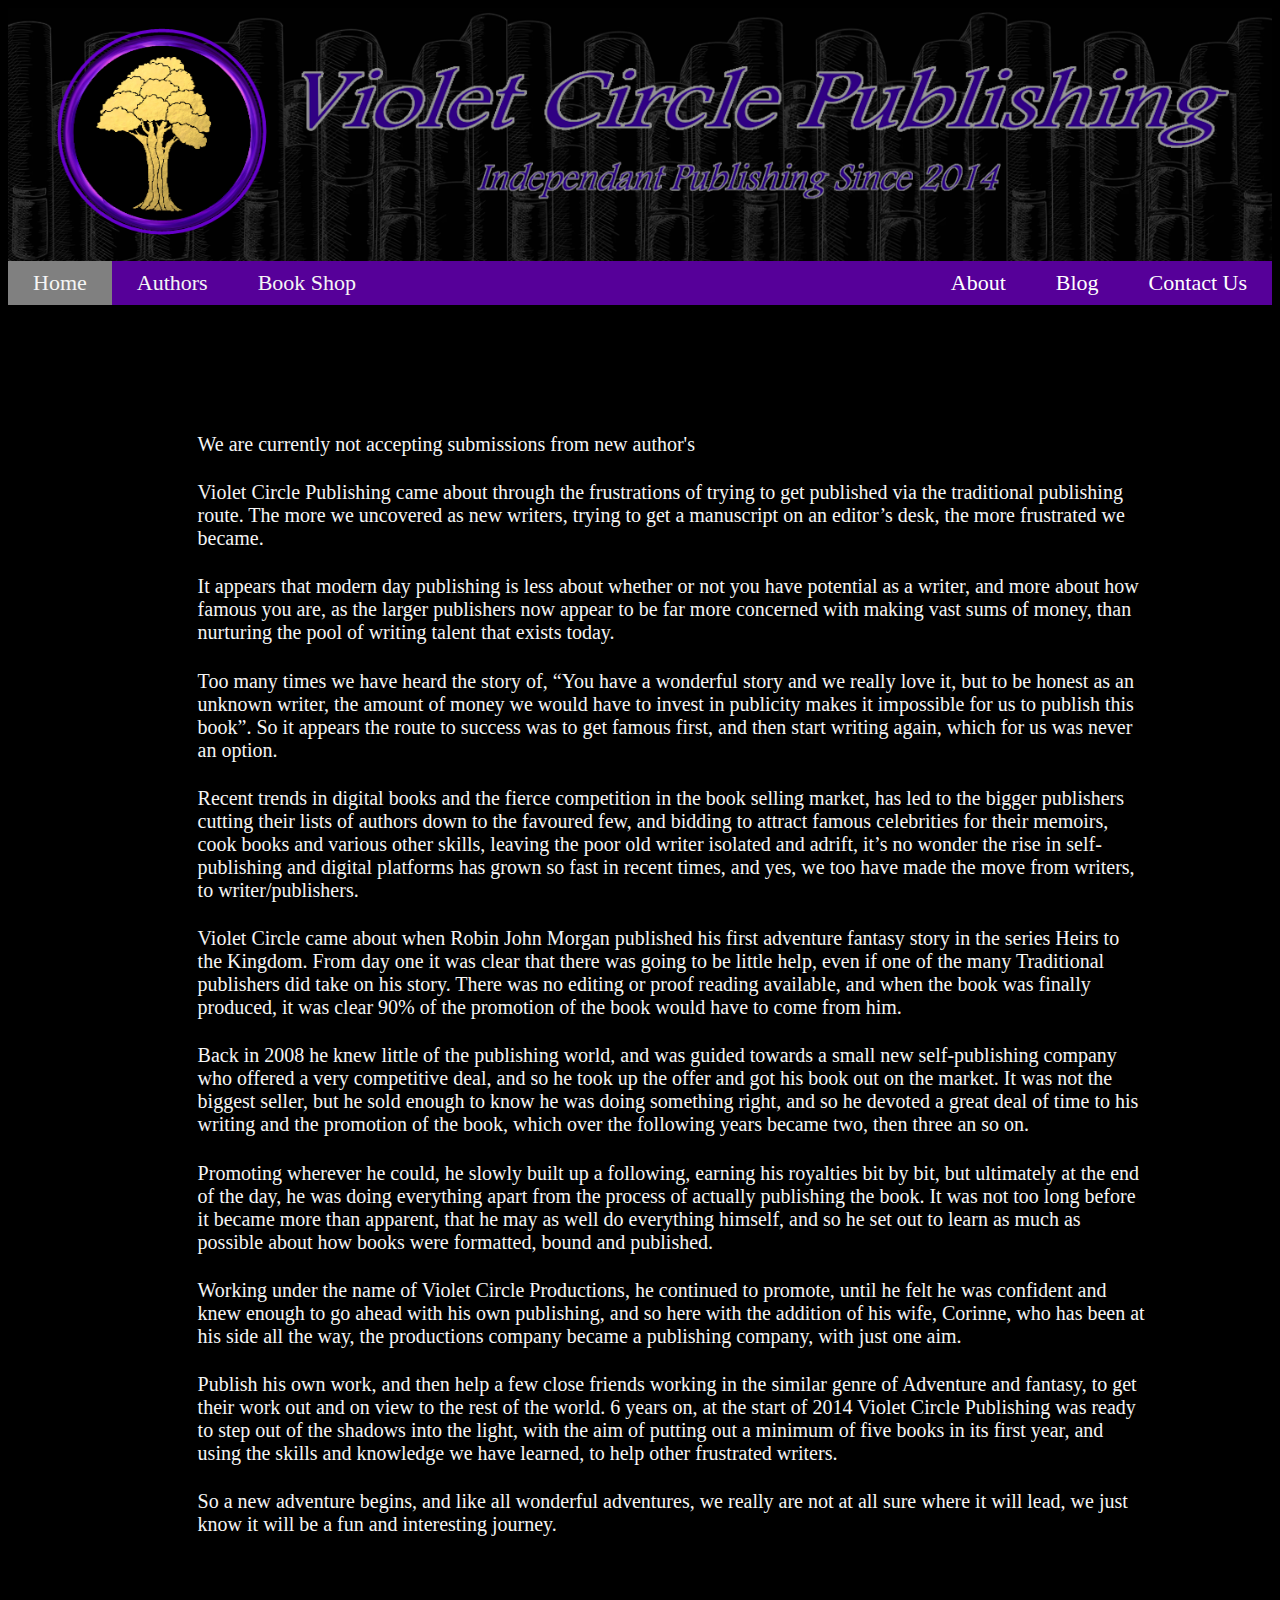
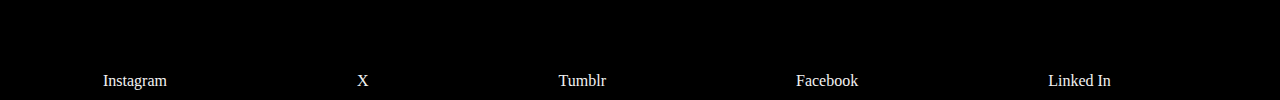
<file: about.html>
<!DOCTYPE html>
<html lang="en">
    <head>
        <div class="container">
            <img src="images/vcp-banner.png" alt="banner" style="width: 100%;">
        </div> 
            <meta charset="UTF-8">
            <meta name="viewport" content="width=device-width, initial-scale=1.0">
            <title>Violet Ciircle Publishing</title>
            <link rel="stylesheet" href="vcpstyles.css">
            <link rel="icon" type="image/x-icon" href="images/favi.png">
      </style>
    </head>
    
    <body>
        <div class="topnav" id="myTopnav">
            <a href="index.html" class="active">Home</a>
            <div class="dropdown">
                <button class="dropbtn">Authors
                  <i class="fa fa-caret-down"></i>
                </button>
                <div class="dropdown-content">
                  <a href="rjm.html">Robin John Morgan</a>
                  <a href="tedm.html">Ted Morgan</a>
                  <a href="smith.html">Colin Smith</a>
                  <a href="beale.html">Mike Beale</a>
                </div>
            </div>
                <div class="dropdown">
                    <button class="dropbtn">Book Shop
                      <i class="fa fa-caret-down"></i>
                    </button>
                    <div class="dropdown-content">
                      <a href="books.html">All Books</a>
                      <a href="childrensbks.html">Children's Books</a>
                      <a href="lit.html">Literature & Theatre</a>
                      <a href="poetry.html">Poetry & Verse</a>
                      <a href="fantasy.html">Fantasy & Adventure</a>
                      <a href="sliceoflife.html">Slice of Life</a>
                    </div>
                </div>
                <a href="contact.html" class="split">Contact Us</a>
                <a href="https://violetcircle.wordpress.com/" target="_blank" class="split">Blog</a>
                <a href="about.html" class="split">About</a>
                </div>
        </div>
<br>
<br>
<br>
<br>
<br>
<br>
        <div>
          <p>We are currently not accepting submissions from new author's</p>
        </div>
        <div>
          <p>Violet Circle Publishing came about through the frustrations of trying to get published via the traditional publishing route. The more we uncovered as new writers, trying to get a manuscript on an editor’s desk, the more frustrated we became.</p>
        </div>
        <div>
          <p>It appears that modern day publishing is less about whether or not you have potential as a writer, and more about how famous you are, as the larger publishers now appear to be far more concerned with making vast sums of money, than nurturing the pool of writing talent that exists today.</p>
        </div>
        <div>
          <p>Too many times we have heard the story of, “You have a wonderful story and we really love it, but to be honest as an unknown writer, the amount of money we would have to invest in publicity makes it impossible for us to publish this book”. So it appears the route to success was to get famous first, and then start writing again, which for us was never an option.</p>
        </div>
        <div>
          <p>Recent trends in digital books and the fierce competition in the book selling market, has led to the bigger publishers cutting their lists of authors down to the favoured few, and bidding to attract famous celebrities for their memoirs, cook books and various other skills, leaving the poor old writer isolated and adrift, it’s no wonder the rise in self-publishing and digital platforms has grown so fast in recent times, and yes, we too have made the move from writers, to writer/publishers.</p>
        </div>
        <div>
          <p>Violet Circle came about when Robin John Morgan published his first adventure fantasy story in the series Heirs to the Kingdom. From day one it was clear that there was going to be little help, even if one of the many Traditional publishers did take on his story. There was no editing or proof reading available, and when the book was finally produced, it was clear 90% of the promotion of the book would have to come from him.</p>
        </div>
        <div>
          <p>Back in 2008 he knew little of the publishing world, and was guided towards a small new self-publishing company who offered a very competitive deal, and so he took up the offer and got his book out on the market. It was not the biggest seller, but he sold enough to know he was doing something right, and so he devoted a great deal of time to his writing and the promotion of the book, which over the following years became two, then three an so on.</p>
        </div>
        <div>
          <p>Promoting wherever he could, he slowly built up a following, earning his royalties bit by bit, but ultimately at the end of the day, he was doing everything apart from the process of actually publishing the book. It was not too long before it became more than apparent, that he may as well do everything himself, and so he set out to learn as much as possible about how books were formatted, bound and published.</p>
        </div>
        <div>
          <p>Working under the name of Violet Circle Productions, he continued to promote, until he felt he was confident and knew enough to go ahead with his own publishing, and so here with the addition of his wife, Corinne, who has been at his side all the way, the productions company became a publishing company, with just one aim.</p>
        </div>
        <div>
          <p>Publish his own work, and then help a few close friends working in the similar genre of Adventure and fantasy, to get their work out and on view to the rest of the world. 6 years on, at the start of 2014 Violet Circle Publishing was ready to step out of the shadows into the light, with the aim of putting out a minimum of five books in its first year, and using the skills and knowledge we have learned, to help other frustrated writers.</p>
        </div>
        <div>
          <p>So a new adventure begins, and like all wonderful adventures, we really are not at all sure where it will lead, we just know it will be a fun and interesting journey.</p>
        </div>

        <br>
        <br>
        <br>
        <br>
        <br>
        <br>

        <div class="navbar">
            <a href="https://www.instagram.com">Instagram</a>
            <a href="https://www.x.com">X</a>
            <a href="https://www.tumblr.com">Tumblr</a>
            <a href="https://www.facebook.com">Facebook</a>
            <a href="https://www.linkedin.com">Linked In</a>
        </div>
</body>
</html>
</file>
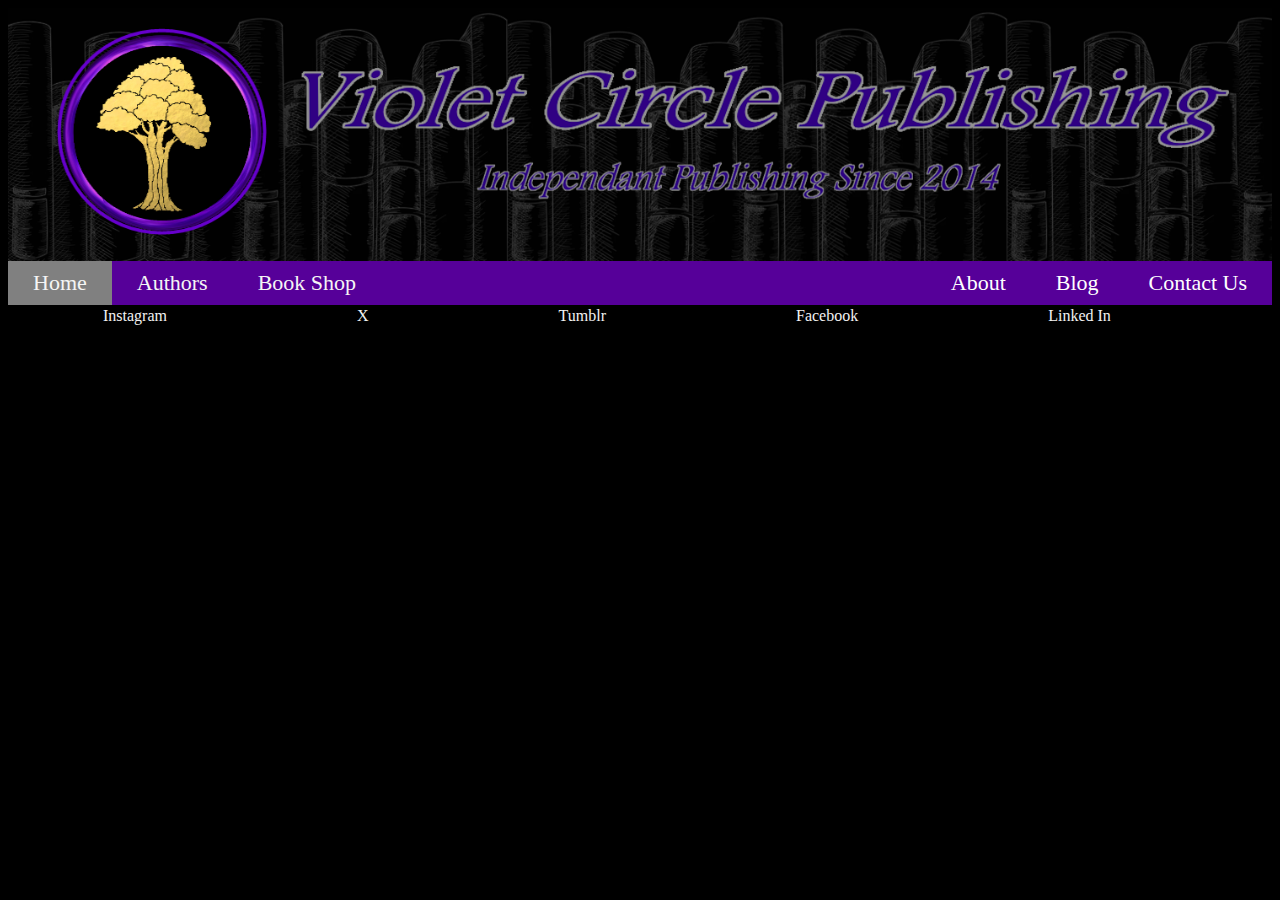
<file: authors.html>
<!DOCTYPE html>
<html lang="en">
    <head>
        <div class="container">
            <img src="images/vcp-banner.png" alt="banner" style="width: 100%;">
        </div> 
            <meta charset="UTF-8">
            <meta name="viewport" content="width=device-width, initial-scale=1.0">
            <title>Violet Circle Publishing</title>
            <link rel="stylesheet" href="vcpstyles.css">
            <link rel="icon" type="image/x-icon" href="images/favi.png">
      </style>
    </head>
    
    <body>
        <div class="topnav" id="myTopnav">
            <a href="index.html" class="active">Home</a>
            <div class="dropdown">
                <button class="dropbtn">Authors
                  <i class="fa fa-caret-down"></i>
                </button>
                <div class="dropdown-content">
                  <a href="rjm.html">Robin John Morgan</a>
                  <a href="tedm.html">Ted Morgan</a>
                  <a href="smith.html">Colin Smith</a>
                  <a href="beale.html">Mike Beale</a>
                </div>
            </div>
                <div class="dropdown">
                    <button class="dropbtn">Book Shop
                      <i class="fa fa-caret-down"></i>
                    </button>
                    <div class="dropdown-content">
                      <a href="books.html">All Books</a>
                      <a href="childrensbks.html">Children's Books</a>
                      <a href="lit.html">Literature & Theatre</a>
                      <a href="poetry.html">Poetry & Verse</a>
                      <a href="fantasy.html">Fantasy & Adventure</a>
                      <a href="sliceoflife.html">Slice of Life</a>
                    </div>
                </div>
                <a href="contact.html" class="split">Contact Us</a>
                <a href="https://violetcircle.wordpress.com/" target="_blank" class="split">Blog</a>
                <a href="about.html" class="split">About</a>
                </div>
        </div>


        



        <div class="navbar">
            <a href="https://www.instagram.com">Instagram</a>
            <a href="https://www.x.com">X</a>
            <a href="https://www.tumblr.com">Tumblr</a>
            <a href="https://www.facebook.com">Facebook</a>
            <a href="https://www.linkedin.com">Linked In</a>
        </div>
</body>
</html>
</file>
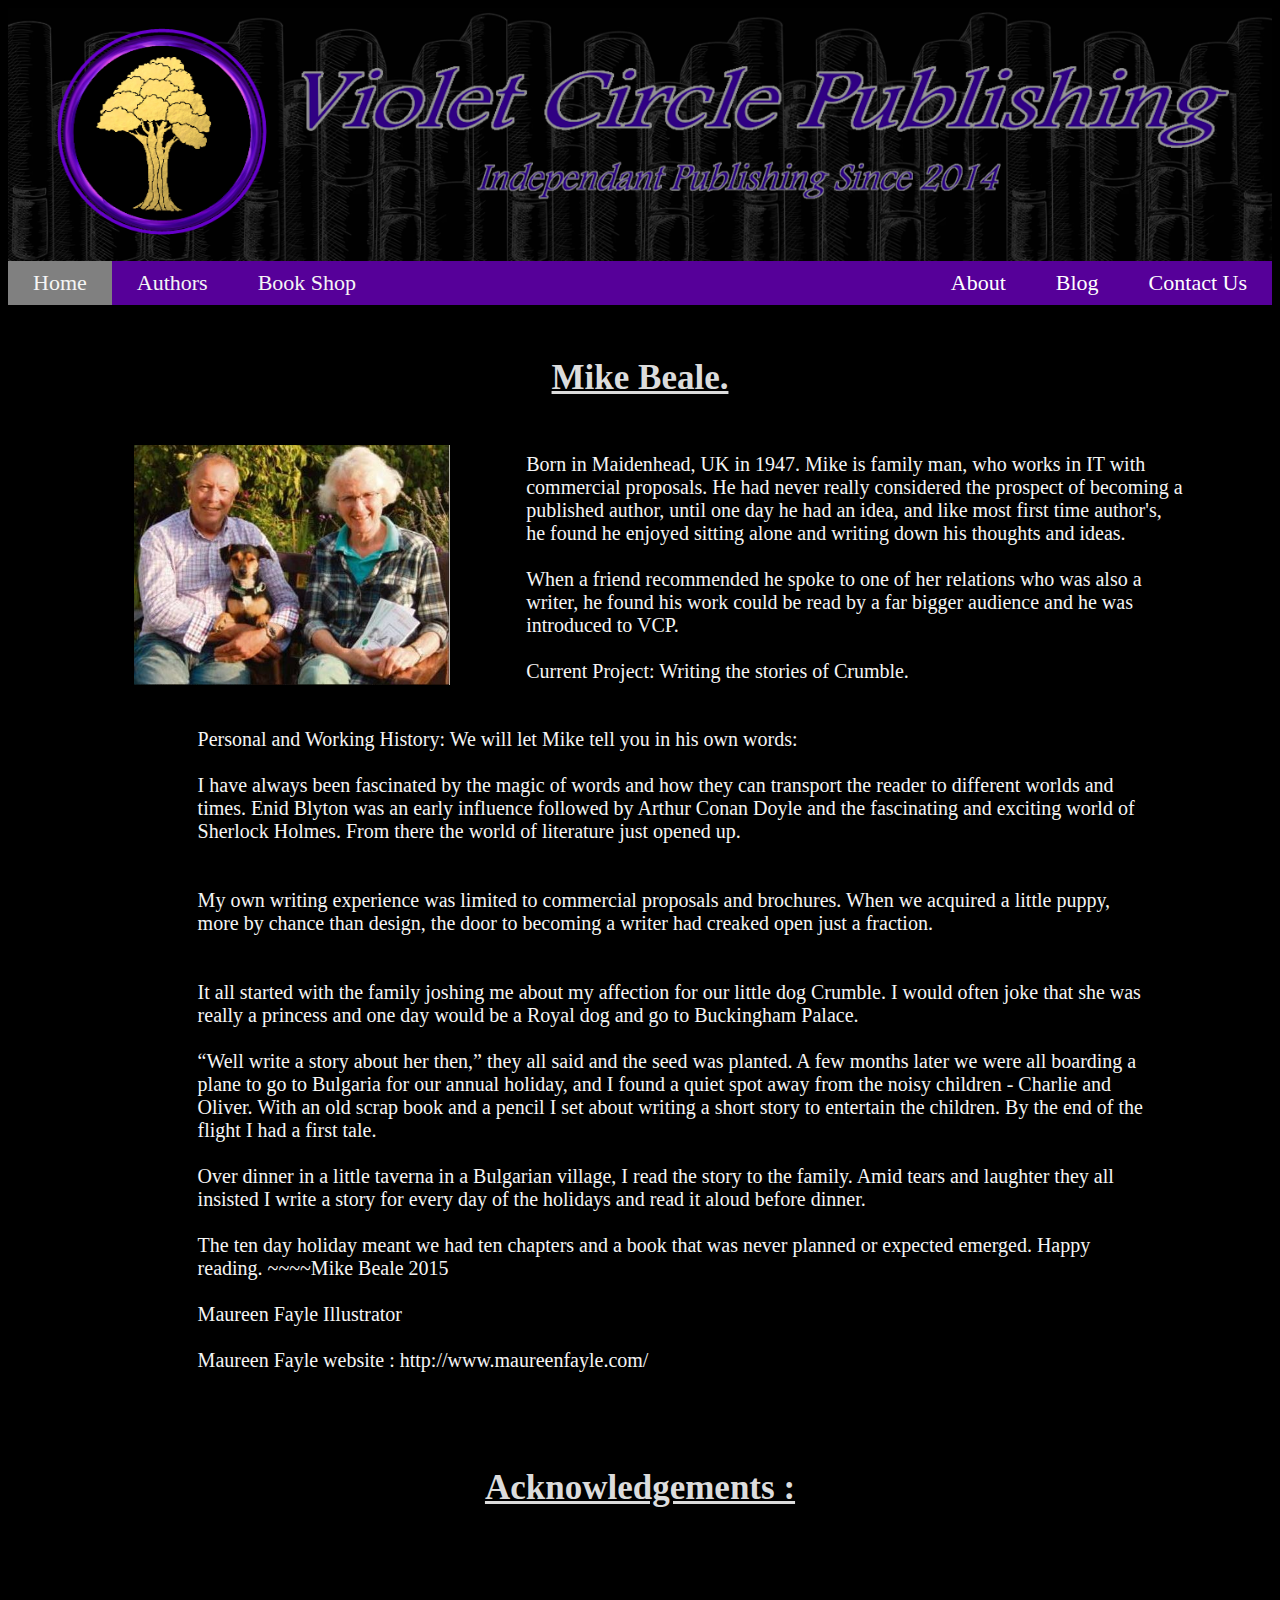
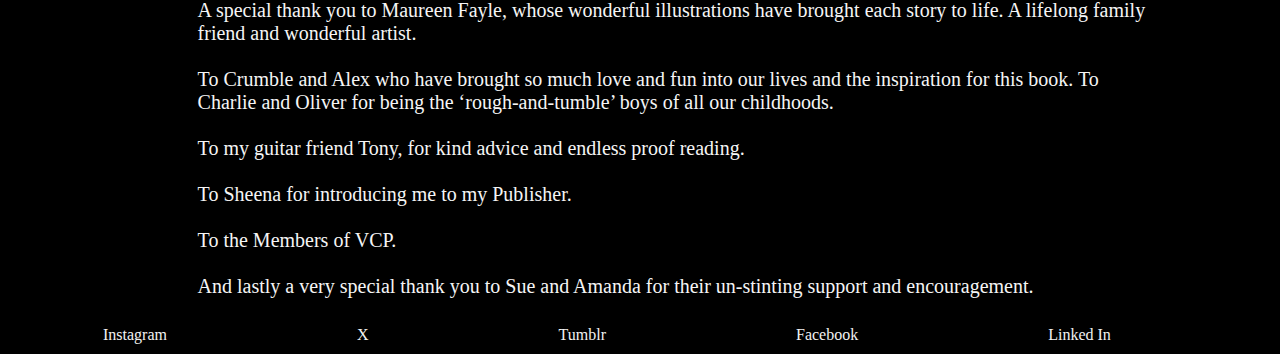
<file: beale.html>
<!DOCTYPE html>
<html lang="en">
    <head>
        <div class="container">
            <img src="images/vcp-banner.png" alt="banner" style="width: 100%;">
        </div> 
            <meta charset="UTF-8">
            <meta name="viewport" content="width=device-width, initial-scale=1.0">
            <title>Violet Circle Publishing</title>
            <link rel="stylesheet" href="vcpstyles.css">
            <link rel="icon" type="image/x-icon" href="images/favi.png">
      </style>
    </head>
    
    <body>
        <div class="topnav" id="myTopnav">
            <a href="index.html" class="active">Home</a>
            <div class="dropdown">
                <button class="dropbtn">Authors
                  <i class="fa fa-caret-down"></i>
                </button>
                <div class="dropdown-content">
                  <a href="rjm.html">Robin John Morgan</a>
                  <a href="tedm.html">Ted Morgan</a>
                  <a href="smith.html">Colin Smith</a>
                  <a href="beale.html">Mike Beale</a>
                </div>
            </div>
                <div class="dropdown">
                    <button class="dropbtn">Book Shop
                      <i class="fa fa-caret-down"></i>
                    </button>
                    <div class="dropdown-content">
                      <a href="books.html">All Books</a>
                      <a href="childrensbks.html">Children's Books</a>
                      <a href="lit.html">Literature & Theatre</a>
                      <a href="poetry.html">Poetry & Verse</a>
                      <a href="fantasy.html">Fantasy & Adventure</a>
                      <a href="sliceoflife.html">Slice of Life</a>
                    </div>
                </div>
              <a href="contact.html" class="split">Contact Us</a>
              <a href="https://violetcircle.wordpress.com/" target="_blank" class="split">Blog</a>
              <a href="about.html" class="split">About</a>
              </div>
              <br>
        <div><h3>Mike Beale.</h3></div>
<div class="beale">
  <img class="mike" src="images/authors/beale.jpeg">
  <p class="mbp">Born in Maidenhead, UK in 1947. Mike is family man, who works in IT with commercial proposals. He had never really considered the prospect of becoming a published author, until one day he had an idea, and like most first time author's, he found he enjoyed sitting alone and writing down his thoughts and ideas.
<br>
<br>When a friend recommended he spoke to one of her relations who was also a writer, he found his work could be read by a far bigger audience and he was introduced to VCP. 
<br>
<br>Current Project:  Writing the stories of Crumble.</p>
<br>
</div>
<div>
  <p>Personal and Working History:  We will let Mike tell you in his own words:
<br>
<br>I have always been fascinated by the magic of words and how they can transport the reader to different worlds and times. Enid Blyton was an early influence followed by Arthur Conan Doyle and the fascinating and exciting world of Sherlock Holmes. From there the world of literature just opened up.
<br>
<br>
<br>My own writing experience was limited to commercial proposals and brochures. When we acquired a little puppy, more by chance than design, the door to becoming a writer had creaked open just a fraction.
<br>
<br>
<br>It all started with the family joshing me about my affection for our little dog Crumble. I would often joke that she was really a princess and one day would be a Royal dog and go to Buckingham Palace.
<br>
<br>“Well write a story about her then,” they all said and the seed was planted. A few months later we were all boarding a plane to go to Bulgaria for our annual holiday, and I found a quiet spot away from the noisy children - Charlie and Oliver. With an old scrap book and a pencil I set about writing a short story to entertain the children. By the end of the flight I had a first tale.
<br>
<br>Over dinner in a little taverna in a Bulgarian village, I read the story to the family. Amid tears and laughter they all insisted I write a story for every day of the holidays and read it aloud before dinner.
<br>
<br>The ten day holiday meant we had ten chapters and a book that was never planned or expected emerged. Happy reading. ~~~~Mike Beale 2015
<br>
<br>Maureen Fayle Illustrator
<br>
<br>Maureen Fayle website : http://www.maureenfayle.com/</p>
<br>
<br><h3>Acknowledgements :</h3>
<br>
<br><p>A special thank you to Maureen Fayle, whose wonderful illustrations have brought each story to life. A lifelong family friend and wonderful artist.
<br>
<br>To Crumble and Alex who have brought so much love and fun into our lives and the inspiration for this book. To Charlie and Oliver for being the ‘rough-and-tumble’ boys of all our childhoods.
<br>
<br>To my guitar friend Tony, for kind advice and endless proof reading.
<br>
<br>To Sheena for introducing me to my Publisher.
<br>
<br>To the Members of VCP.
<br>
<br>And lastly a very special thank you to Sue and Amanda for their un-stinting support and encouragement.</p>
</div>
</div>
        



        <div class="navbar">
            <a href="https://www.instagram.com">Instagram</a>
            <a href="https://www.x.com">X</a>
            <a href="https://www.tumblr.com">Tumblr</a>
            <a href="https://www.facebook.com">Facebook</a>
            <a href="https://www.linkedin.com">Linked In</a>
        </div>
</body>
</html>
</file>
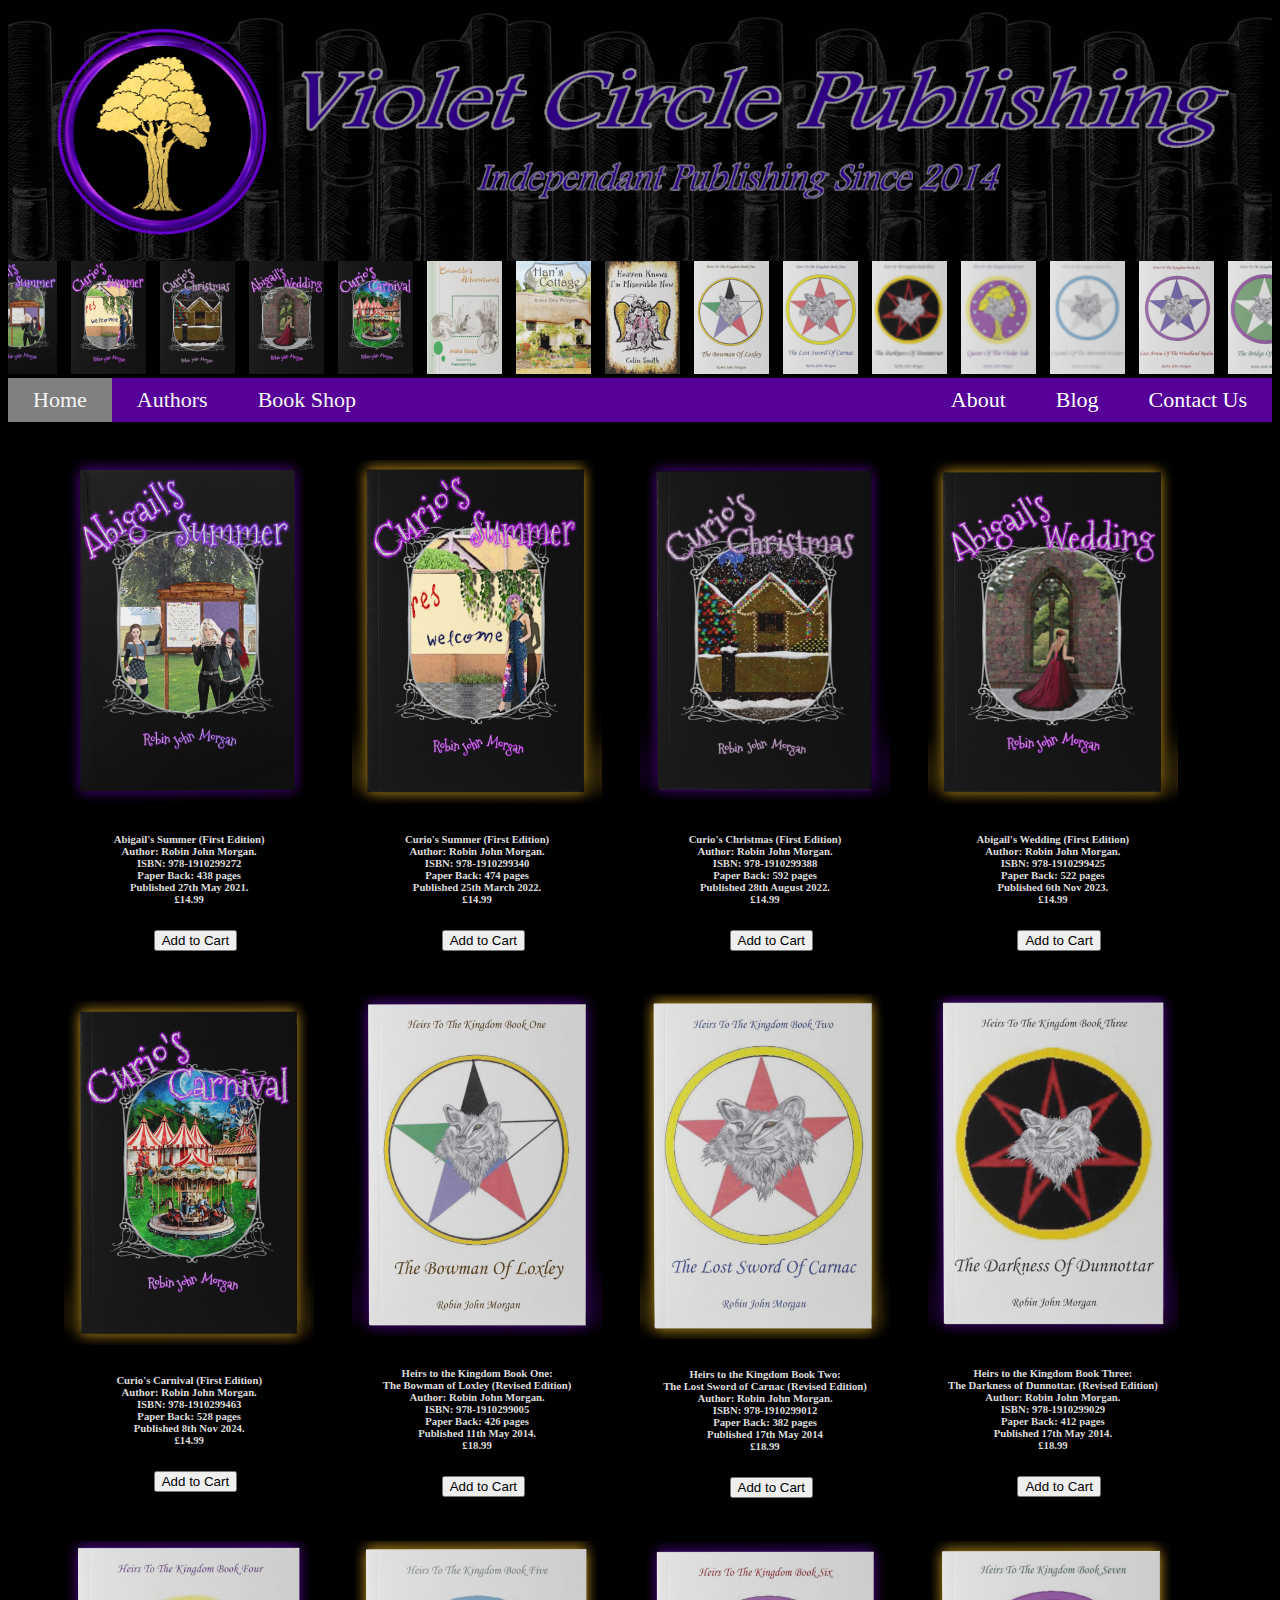
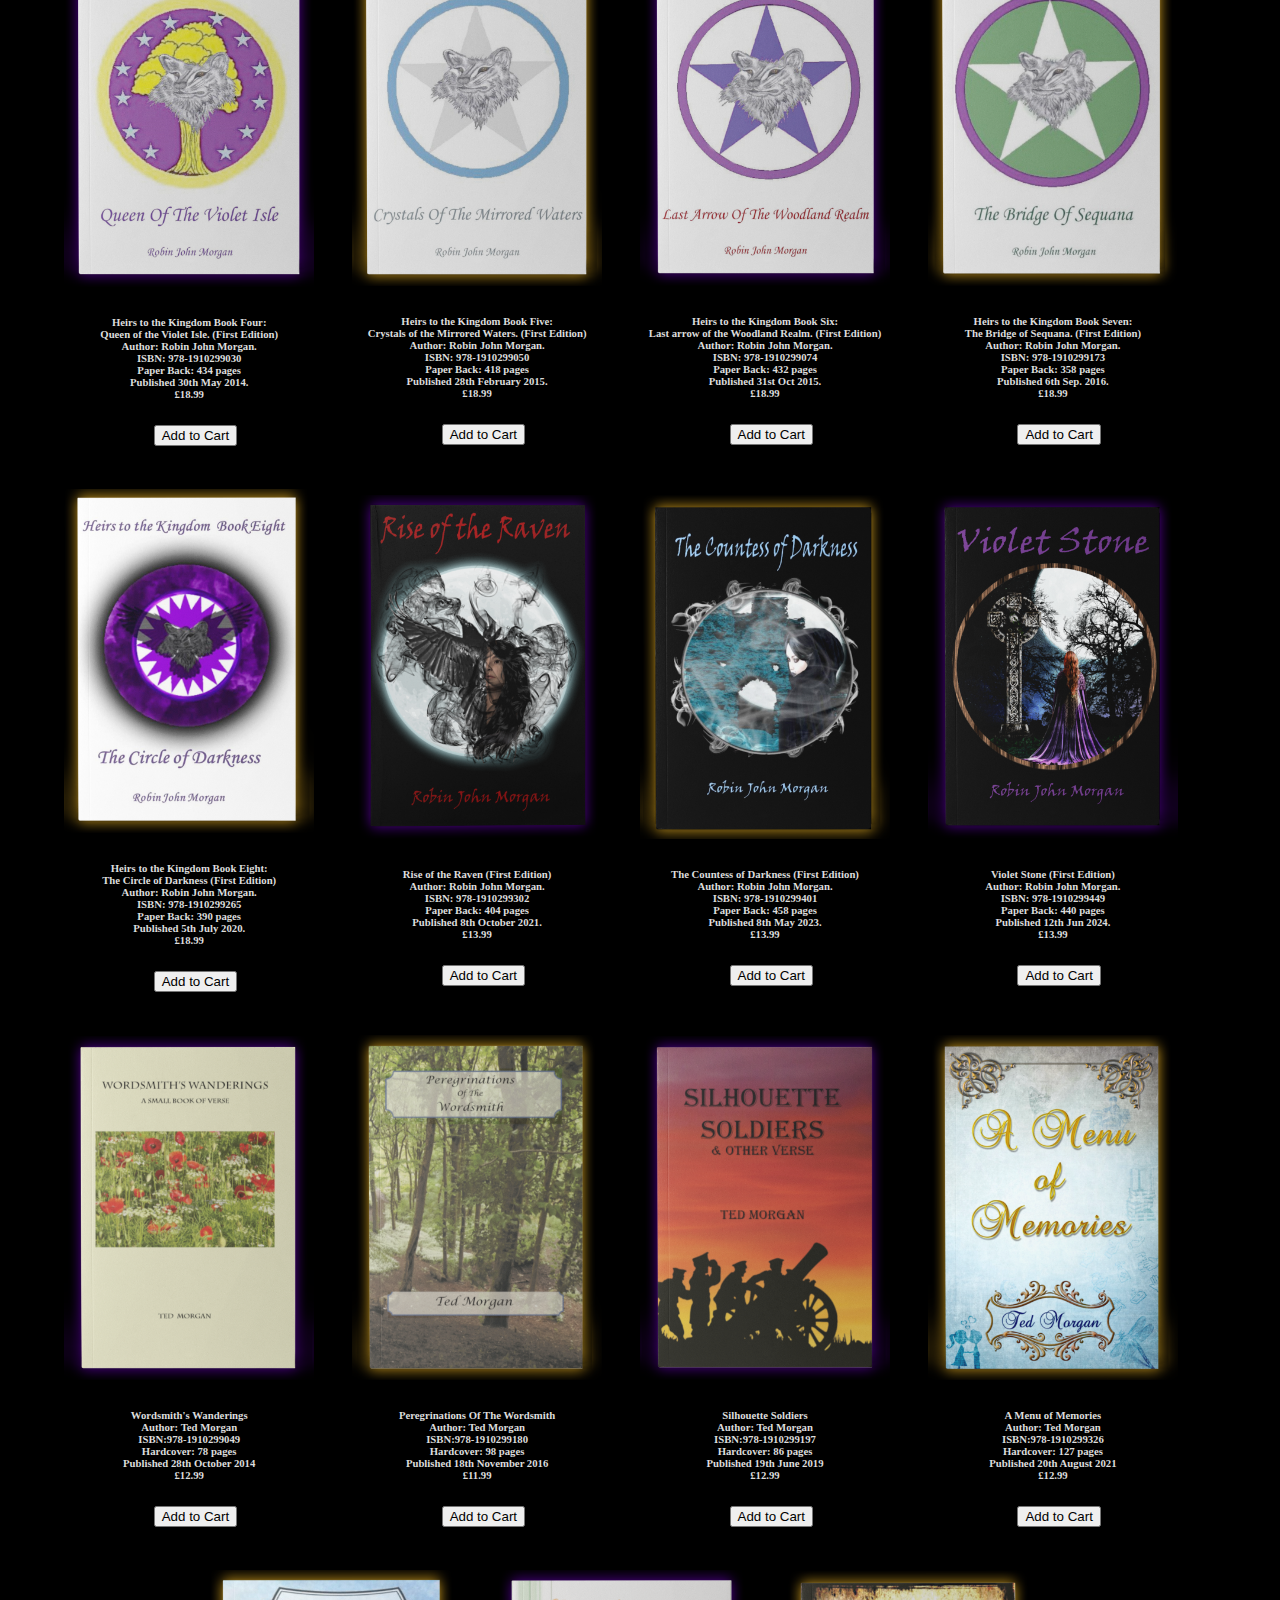
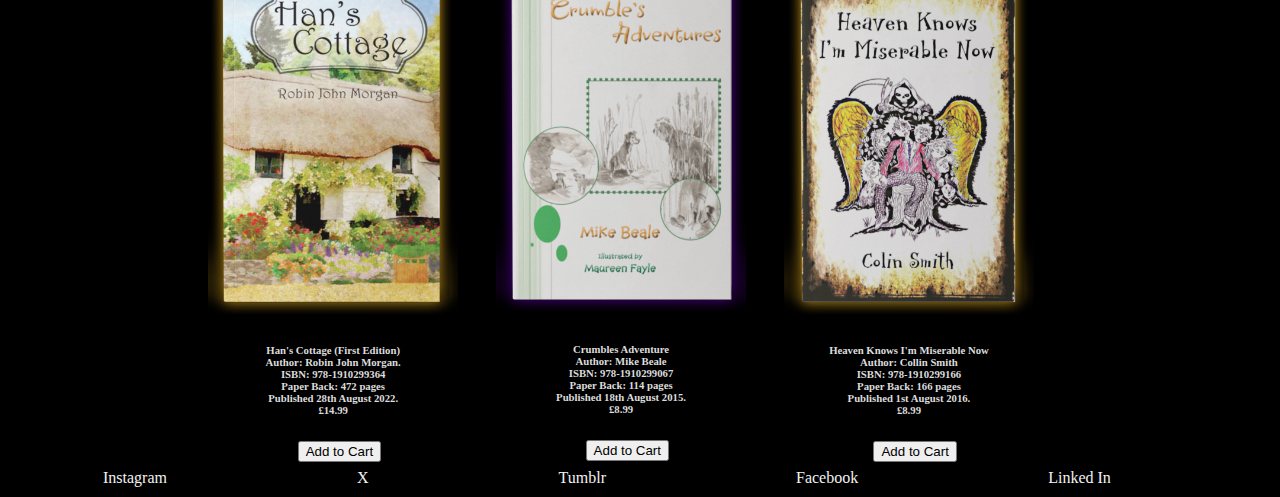
<file: books.html>
<!DOCTYPE html>
<html lang="en">
    <head>
        <div class="container">
            <img src="images/vcp-banner.png" alt="banner" style="width: 100%;">
        </div> 
         <!--   START OF CAROUSEL CODE   -->
         <div id="ConveyerBelt11Extension" style="position:relative; overflow:hidden; width:100%; height:35%; z-index:8">
          <div id="ConveyerBelt11" style="white-space:nowrap; overflow:hidden; height:100%; width:100%;">
          <table cellpadding="0" cellspacing="0" border="0">
          <tbody><tr>
          <td id="cb11_id1" height="35%" valign="center" align="center">
          <img src="images/books/absm.png" alt="" hspace="5">
          <img src="images/books/crsm.png" alt="" hspace="5">
          <img src="images/books/cxmas.png" alt="" hspace="5">
          <img src="images/books/abwd.png" alt="" hspace="5">
          <img src="images/books/carnival.png" alt="" hspace="5">
          <img src="images/books/crumbs.png" alt="" hspace="5">
          <img src="images/books/hans.png" alt="" hspace="5">
          <img src="images/books/hkimn.png" alt="" hspace="5">
          <img src="images/books/httk01.png" alt="" hspace="5">
          <img src="images/books/httk02.png" alt="" hspace="5">
          <img src="images/books/httk03.png" alt="" hspace="5">
          <img src="images/books/httk04.png" alt="" hspace="5">
          <img src="images/books/httk05.png" alt="" hspace="5">
          <img src="images/books/httk06.png" alt="" hspace="5">
          <img src="images/books/httk07.png" alt="" hspace="5">
          <img src="images/books/httk08.png" alt="" hspace="5">
          <img src="images/books/wrdsm.png" alt="" hspace="5">
          <img src="images/books/peri.png" alt="" hspace="5">
          <img src="images/books/silso.png" alt="" hspace="5">
          <img src="images/books/menu.png" alt="" hspace="5">
          <img src="images/books/rotr.png" alt="" hspace="5">
          <img src="images/books/tcod.png" alt="" hspace="5">
          <img src="images/books/violet.png" alt="" hspace="5">
      </td>
          <td id="cb11_id2" valign="bottom">
            <img src="images/books/absm.png" alt="" hspace="5">
          <img src="images/books/crsm.png" alt="" hspace="5">
          <img src="images/books/cxmas.png" alt="" hspace="5">
          <img src="images/books/abwd.png" alt="" hspace="5">
          <img src="images/books/carnival.png" alt="" hspace="5">
          <img src="images/books/crumbs.png" alt="" hspace="5">
          <img src="images/books/hans.png" alt="" hspace="5">
          <img src="images/books/hkimn.png" alt="" hspace="5">
          <img src="images/books/httk01.png" alt="" hspace="5">
          <img src="images/books/httk02.png" alt="" hspace="5">
          <img src="images/books/httk03.png" alt="" hspace="5">
          <img src="images/books/httk04.png" alt="" hspace="5">
          <img src="images/books/httk05.png" alt="" hspace="5">
          <img src="images/books/httk06.png" alt="" hspace="5">
          <img src="images/books/httk07.png" alt="" hspace="5">
          <img src="images/books/httk08.png" alt="" hspace="5">
          <img src="images/books/wrdsm.png" alt="" hspace="5">
          <img src="images/books/peri.png" alt="" hspace="5">
          <img src="images/books/silso.png" alt="" hspace="5">
          <img src="images/books/menu.png" alt="" hspace="5">
          <img src="images/books/rotr.png" alt="" hspace="5">
          <img src="images/books/tcod.png" alt="" hspace="5">
          <img src="images/books/violet.png" alt="" hspace="5">
          <img src="images/books/absm.png" alt="" hspace="5">
          <img src="images/books/crsm.png" alt="" hspace="5">
          <img src="images/books/cxmas.png" alt="" hspace="5">
          <img src="images/books/abwd.png" alt="" hspace="5">
          <img src="images/books/carnival.png" alt="" hspace="5">
          <img src="images/books/crumbs.png" alt="" hspace="5">
          <img src="images/books/hans.png" alt="" hspace="5">
          <img src="images/books/hkimn.png" alt="" hspace="5">
          <img src="images/books/httk01.png" alt="" hspace="5">
          <img src="images/books/httk02.png" alt="" hspace="5">
          <img src="images/books/httk03.png" alt="" hspace="5">
          <img src="images/books/httk04.png" alt="" hspace="5">
          <img src="images/books/httk05.png" alt="" hspace="5">
          <img src="images/books/httk06.png" alt="" hspace="5">
          <img src="images/books/httk07.png" alt="" hspace="5">
          <img src="images/books/httk08.png" alt="" hspace="5">
          <img src="images/books/wrdsm.png" alt="" hspace="5">
          <img src="images/books/peri.png" alt="" hspace="5">
          <img src="images/books/silso.png" alt="" hspace="5">
          <img src="images/books/menu.png" alt="" hspace="5">
          <img src="images/books/rotr.png" alt="" hspace="5">
          <img src="images/books/tcod.png" alt="" hspace="5">
          <img src="images/books/violet.png" alt="" hspace="5">
          </td>
          </tr>
          </tbody></table>
        </div>
      </div>
        <script src="vcpscript.js"></script>
        <!--  END OV CAROUSEL CODE  -->
            <meta charset="UTF-8">
            <meta name="viewport" content="width=device-width, initial-scale=1.0">
            <title>Violet Circle Publishing</title>
            <link rel="stylesheet" href="vcpstyles.css">
            <link rel="icon" type="image/x-icon" href="images/favi.png">
      </style>
    </head>
    
    <body>
        <div class="topnav" id="myTopnav">
            <a href="index.html" class="active">Home</a>
            <div class="dropdown">
                <button class="dropbtn">Authors
                  <i class="fa fa-caret-down"></i>
                </button>
                <div class="dropdown-content">
                  <a href="rjm.html">Robin John Morgan</a>
                  <a href="tedm.html">Ted Morgan</a>
                  <a href="smith.html">Colin Smith</a>
                  <a href="beale.html">Mike Beale</a>
                </div>
            </div>
                <div class="dropdown">
                    <button class="dropbtn">Book Shop
                      <i class="fa fa-caret-down"></i>
                    </button>
                    <div class="dropdown-content">
                      <a href="books.html">All Books</a>
                      <a href="childrensbks.html">Children's Books</a>
                      <a href="lit.html">Literature & Theatre</a>
                      <a href="poetry.html">Poetry & Verse</a>
                      <a href="fantasy.html">Fantasy & Adventure</a>
                      <a href="sliceoflife.html">Slice of Life</a>
                    </div>
                </div>
                <a href="contact.html" class="split">Contact Us</a>
                <a href="https://violetcircle.wordpress.com/" target="_blank" class="split">Blog</a>
                <a href="about.html" class="split">About</a>
                </div>
        </div>
        <div class="wrapper">
          <div class="card">
              <img src="images/bookshop/cc01.png" alt="Abigail's Summer" style="width:100%">
              <h6 class="productName">Abigail's Summer (First Edition)
                <br>Author: Robin John Morgan.
                <br>ISBN: 978-1910299272
                <br>Paper Back: 438 pages
                <br>Published 27th May 2021.<br>£14.99</h6>              
                <p class="button"><button>Add to Cart</button></p>
          </div>
              
        
             <div class="card">
              <img src="images/bookshop/cc02.png" alt="Curio's Summer" style="width:100%">
              <h6 class="productName">Curio's Summer (First Edition)
                <br>Author: Robin John Morgan.
                <br>ISBN: 978-1910299340
                <br>Paper Back: 474 pages
                <br>Published 25th March 2022.<br>£14.99</h6>              
                <p class="button"><button>Add to Cart</button></p>
            </div>
   
            <div class="card">
              <img src="images/bookshop/cc03.png" alt="Curio's Christmas" style="width:100%">
              <h6 class="productName">Curio's Christmas (First Edition)
               <br> Author: Robin John Morgan.
                <br>ISBN: 978-1910299388
                <br>Paper Back: 592 pages
                <br>Published 28th August 2022.<br>£14.99</h6>              
                <p class="button"><button>Add to Cart</button></p>
            </div>
            
            <div class="card">
              <img src="images/bookshop/cc04.png" alt="Abigail's Wedding" style="width:100%">
              <h6 class="productName">Abigail's Wedding (First Edition)
                <br>Author: Robin John Morgan.
                <br>ISBN: 978-1910299425
                <br>Paper Back: 522 pages
                <br>Published 6th Nov 2023.<br>£14.99</h6>              
                <p class="button"><button>Add to Cart</button></p>
            </div>

            <div class="card">
              <img src="images/bookshop/cc05.png" alt="Curio's Carnival" style="width:100%">
              <h6 class="productName">Curio's Carnival (First Edition)
                <br>Author: Robin John Morgan.
                <br>ISBN: 978-1910299463
                <br>Paper Back: 528 pages
                <br>Published 8th Nov 2024.<br>£14.99</h6>              
                <p class="button"><button>Add to Cart</button></p>
            </div>

            <div class="card">
              <img src="images/bookshop/httk01.png" alt="The Bowman of Loxley" style="width:100%">
              <h6 class="productName">Heirs to the Kingdom Book One: 
                <br>The Bowman of Loxley (Revised Edition)
               <br> Author: Robin John Morgan.
                <br>ISBN: 978-1910299005
                <br>Paper Back: 426 pages
                <br>Published 11th May 2014. <br>£18.99</h6>
              <p class="button"><button>Add to Cart</button></p>
            </div>

            <div class="card">
              <img src="images/bookshop/httk02.png" alt="The Lost Sword of Carnac" style="width:100%">
              <h6 class="productName">Heirs to the Kingdom Book Two:
                <br>The Lost Sword of Carnac (Revised Edition)
                <br>Author: Robin John Morgan.
                <br>ISBN: 978-1910299012
                <br>Paper Back: 382 pages
                <br>Published 17th May 2014<br>£18.99</h6>              
                <p class="button"><button>Add to Cart</button></p>
            </div>

            <div class="card">
              <img src="images/bookshop/httk03.png" alt="The Darkness of Dunnottar" style="width:100%">
              <h6 class="productName">Heirs to the Kingdom Book Three:
                <br>The Darkness of Dunnottar. (Revised Edition)
                <br>Author: Robin John Morgan.
                <br>ISBN: 978-1910299029
                <br>Paper Back: 412 pages
                <br>Published 17th May 2014.<br>£18.99</h6>              
                <p class="button"><button>Add to Cart</button></p>
            </div>

            <div class="card">
              <img src="images/bookshop/httk04.png" alt="Queen of The Violet Isle" style="width:100%">
              <h6 class="productName">Heirs to the Kingdom Book Four:
                <br>Queen of the Violet Isle. (First Edition)
                <br>Author: Robin John Morgan.
                <br>ISBN: 978-1910299030
                <br>Paper Back: 434 pages
                <Br>Published 30th May 2014.<br>£18.99</h6>              
                  <p class="button"><button>Add to Cart</button></p>
            </div>

            <div class="card">
              <img src="images/bookshop/httk05.png" alt="Crystals of the Mirrored Waters" style="width:100%">
              <h6 class="productName">Heirs to the Kingdom Book Five:
                <br>Crystals of the Mirrored Waters. (First Edition)
                <Br>Author: Robin John Morgan.
                <br>ISBN: 978-1910299050
                <br>Paper Back: 418 pages
                <br>Published 28th February 2015.<br>£18.99</h6>              
                <p class="button"><button>Add to Cart</button></p>
            </div>

            <div class="card">
              <img src="images/bookshop/httk06.png" alt="Last arrow of the Woodland Realm." style="width:100%">
              <h6 class="productName">Heirs to the Kingdom Book Six:
                <br>Last arrow of the Woodland Realm. (First Edition)
                <br>Author: Robin John Morgan.
                <br>ISBN: 978-1910299074
                <br>Paper Back: 432 pages
                <br>Published 31st Oct 2015.<br>£18.99</h6>              
                <p class="button"><button>Add to Cart</button></p>
            </div>

            <div class="card">
              <img src="images/bookshop/httk07.png" alt="The Bridge of Sequana" style="width:100%">
              <h6 class="productName">Heirs to the Kingdom Book Seven:
                <br>The Bridge of Sequana. (First Edition)
                <br>Author: Robin John Morgan.
                <br>ISBN: 978-1910299173
                <br>Paper Back: 358 pages
                <br>Published 6th Sep. 2016.<br>£18.99</h6>              
                <p class="button"><button>Add to Cart</button></p>
            </div>

            <div class="card">
              <img src="images/bookshop/httk08.png" alt="The Circle of Darkness" style="width:100%">
              <h6 class="productName">Heirs to the Kingdom Book Eight:
                <br>The Circle of Darkness (First Edition)
                <br>Author: Robin John Morgan.
                <br>ISBN: 978-1910299265
                <br>Paper Back: 390 pages
                <br>Published 5th July 2020.<br>£18.99</h6>              
                <p class="button"><button>Add to Cart</button></p>
            </div>

            <div class="card">
              <img src="images/bookshop/rob01.png" alt="Rise of the Raven" style="width:100%">
              <h6 class="productName">Rise of the Raven (First Edition)
                <br>Author: Robin John Morgan.
                <br>ISBN: 978-1910299302
                <br>Paper Back: 404 pages
                <br>Published 8th October 2021.<br>£13.99</h6>              
                <p class="button"><button>Add to Cart</button></p>
            </div>

            <div class="card">
              <img src="images/bookshop/rob02.png" alt="The Countess of Darkness" style="width:100%">
              <h6 class="productName">The Countess of Darkness (First Edition)
                <br>Author: Robin John Morgan.
                <Br>ISBN: 978-1910299401
                <br>Paper Back: 458 pages
                <br>Published 8th May 2023. <br>£13.99</h6>              
                <p class="button"><button>Add to Cart</button></p>
            </div>

            <div class="card">
              <img src="images/bookshop/rob03.png" alt="Violet Stone" style="width:100%">
              <h6 class="productName">Violet Stone (First Edition)
                <br>Author: Robin John Morgan.
                <br> ISBN: 978-1910299449
                 <br>Paper Back: 440 pages
                 <br>Published 12th Jun 2024.<br>£13.99</h6>              
                 <p class="button"><button>Add to Cart</button></p>
            </div>

            <div class="card">
              <img src="images/bookshop/tm01.png" alt="Wordsmith's Wanderings" style="width:100%">
              <h6 class="productName">Wordsmith's Wanderings
                <br>Author: Ted Morgan
                <br>ISBN:978-1910299049
                <br>Hardcover: 78 pages
                <br>Published 28th October 2014<br>£12.99</h6>              
                 <p class="button"><button>Add to Cart</button></p>
            </div>

            <div class="card">
              <img src="images/bookshop/tm02.png" alt="Peregrinations Of The Wordsmith" style="width:100%">
              <h6 class="productName">Peregrinations Of The Wordsmith
                <br>Author: Ted Morgan
                <br>ISBN:978-1910299180
                <br>Hardcover: 98 pages
                <br>Published 18th November 2016<br>£11.99</h6>             
                 <p class="button"><button>Add to Cart</button></p>
            </div>

            <div class="card">
              <img src="images/bookshop/tm03.png" alt="Silhouette Soldiers" style="width:100%">
              <h6 class="productName">Silhouette Soldiers
                <br>Author: Ted Morgan
                <br>ISBN:978-1910299197
                <br>Hardcover: 86 pages
                <br>Published 19th June 2019<br>£12.99</h6>              
                 <p class="button"><button>Add to Cart</button></p>
            </div>

            <div class="card">
              <img src="images/bookshop/tm04.png" alt="A Menu of Memories" style="width:100%">
              <h6 class="productName">A Menu of Memories
                <br>Author: Ted Morgan
                <br>ISBN:978-1910299326
                <br>Hardcover: 127 pages
                <br>Published 20th August 2021<br>£12.99</h6>                 
                 <p class="button"><button>Add to Cart</button></p>
            </div>

            <div class="card">
              <img src="images/bookshop/hancot1.png" alt="Han's Cottage" style="width:100%">
              <h6 class="productName">Han's Cottage (First Edition)
                <br>Author: Robin John Morgan.
                <br>ISBN: 978-1910299364
                <br>Paper Back: 472 pages
                <br>Published 28th August 2022.<br>£14.99</h6>              
                <p class="button"><button>Add to Cart</button></p>
            </div>

            <div class="card">
              <img src="images/bookshop/crumbs.png" alt="Crumble's Adventure" style="width:100%">
              <h6 class="productName">Crumbles Adventure 
                <br> Author: Mike Beale
                 <br>ISBN: 978-1910299067
                 <br>Paper Back: 114 pages
                 <br>Published 18th August 2015. <br>£8.99</h6>              
                 <p class="button"><button>Add to Cart</button></p>
            </div>

            <div class="card">
              <img src="images/bookshop/hkimn.png" alt="Heaven Knows I'm Miserable Now" style="width:100%">
              <h6 class="productName">Heaven Knows I'm Miserable Now
                <br> Author: Collin Smith
                 <br>ISBN: 978-1910299166
                 <br>Paper Back: 166 pages
                 <br>Published 1st August 2016.<br>£8.99</h6>              
                 <p class="button"><button>Add to Cart</button></p>
            </div>
    <div><br><br><br></div>
<br>
<br>
<br>
<br>
<br>
<br>
<br>
<br>
<br>
<br>
        <div class="navbar">
            <a href="https://www.instagram.com">Instagram</a>
            <a href="https://www.x.com">X</a>
            <a href="https://www.tumblr.com">Tumblr</a>
            <a href="https://www.facebook.com">Facebook</a>
            <a href="https://www.linkedin.com">Linked In</a>
        </div>
</body>
</html>
</file>
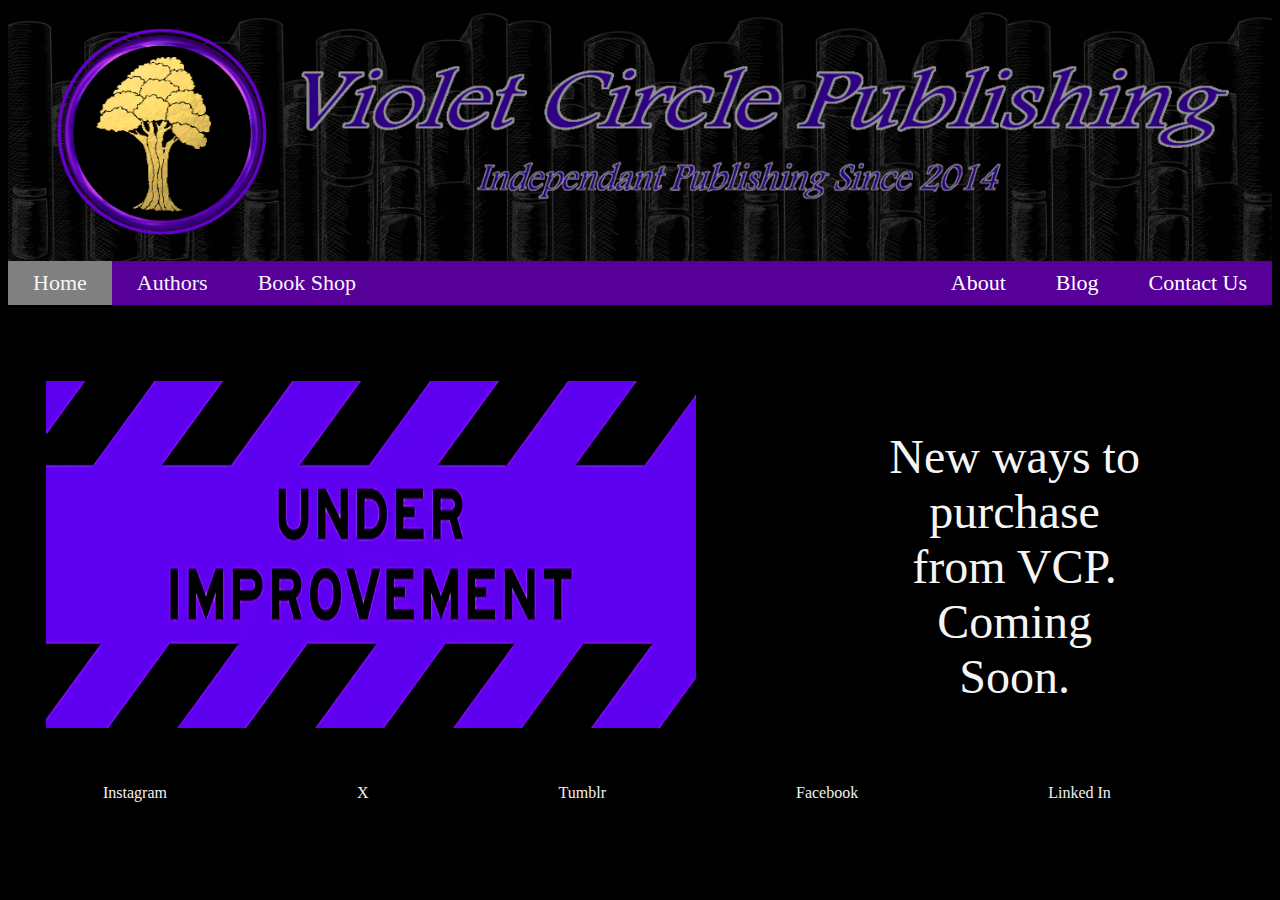
<file: childrensbks.html>
<!DOCTYPE html>
<html lang="en">
    <head>
        <div class="container">
            <img src="images/vcp-banner.png" alt="banner" style="width: 100%;">
        </div> 
            <meta charset="UTF-8">
            <meta name="viewport" content="width=device-width, initial-scale=1.0">
            <title>Violet Circle Publishing</title>
            <link rel="stylesheet" href="vcpstyles.css">
            <link rel="icon" type="image/x-icon" href="images/favi.png">
    </head>
    
    <body>
        <div class="topnav" id="myTopnav">
            <a href="index.html" class="active">Home</a>
            <div class="dropdown">
                <button class="dropbtn">Authors
                  <i class="fa fa-caret-down"></i>
                </button>
                <div class="dropdown-content">
                  <a href="rjm.html">Robin John Morgan</a>
                  <a href="tedm.html">Ted Morgan</a>
                  <a href="smith.html">Colin Smith</a>
                  <a href="beale.html">Mike Beale</a>
                </div>
            </div>
                <div class="dropdown">
                    <button class="dropbtn">Book Shop
                      <i class="fa fa-caret-down"></i>
                    </button>
                    <div class="dropdown-content">
                      <a href="books.html">All Books</a>
                      <a href="childrensbks.html">Children's Books</a>
                      <a href="lit.html">Literature & Theatre</a>
                      <a href="poetry.html">Poetry & Verse</a>
                      <a href="fantasy.html">Fantasy & Adventure</a>
                      <a href="sliceoflife.html">Slice of Life</a>
                    </div>
                </div>
              <a href="contact.html" class="split">Contact Us</a>
              <a href="https://violetcircle.wordpress.com/" target="_blank" class="split">Blog</a>
              <a href="about.html" class="split">About</a>
              </div>
        </div>

<div class="underconstruction">
  <img class='uc' src="images/ucpi.png"> 
  <p class="undcn"> New ways to purchase 
    <br>from VCP. 
    <br>Coming Soon.</p>
</div>
        
<br>
<br>
<br>


        <div class="navbar">
            <a href="https://www.instagram.com">Instagram</a>
            <a href="https://www.x.com">X</a>
            <a href="https://www.tumblr.com">Tumblr</a>
            <a href="https://www.facebook.com">Facebook</a>
            <a href="https://www.linkedin.com">Linked In</a>
        </div>
</body>
</html>
</file>
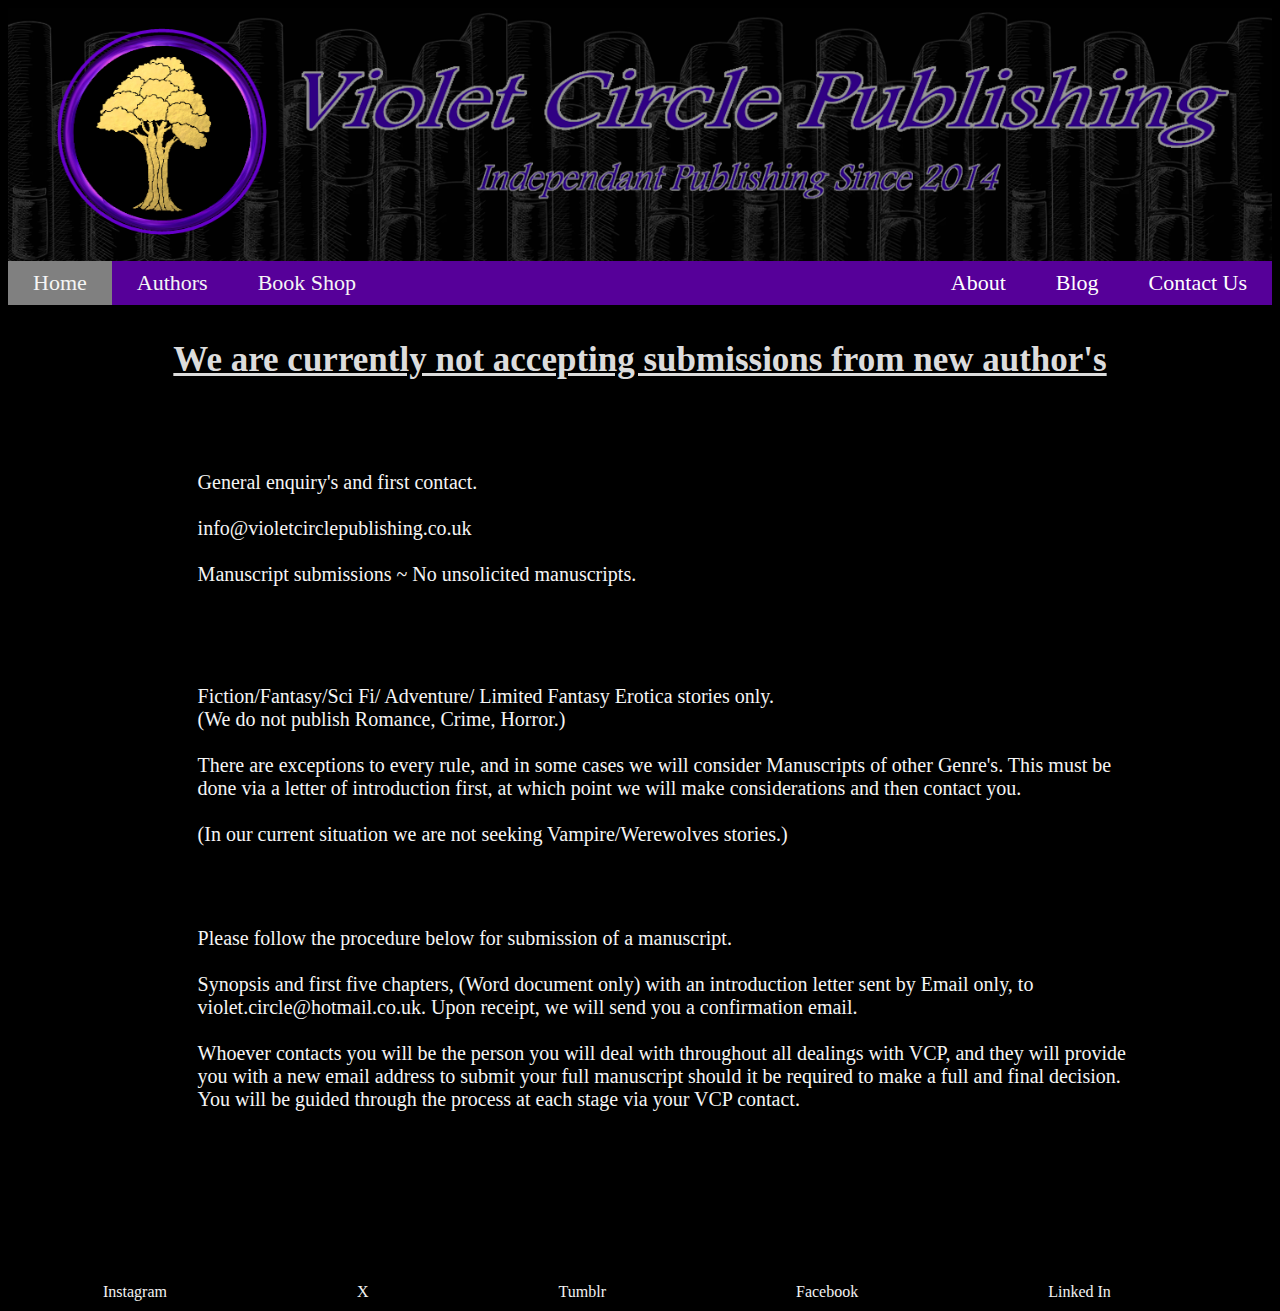
<file: contact.html>
<!DOCTYPE html>
<html lang="en">
    <head>
        <div class="container">
            <img src="images/vcp-banner.png" alt="banner" style="width: 100%;">
        </div> 
            <meta charset="UTF-8">
            <meta name="viewport" content="width=device-width, initial-scale=1.0">
            <title>Violet Circle Publishing</title>
            <link rel="stylesheet" href="vcpstyles.css">
            <link rel="icon" type="image/x-icon" href="images/favi.png">
      </style>
    </head>
    
    <body>
        <div class="topnav" id="myTopnav">
            <a href="index.html" class="active">Home</a>
            <div class="dropdown">
                <button class="dropbtn">Authors
                  <i class="fa fa-caret-down"></i>
                </button>
                <div class="dropdown-content">
                  <a href="rjm.html">Robin John Morgan</a>
                  <a href="tedm.html">Ted Morgan</a>
                  <a href="smith.html">Colin Smith</a>
                  <a href="beale.html">Mike Beale</a>
                </div>
            </div>
                <div class="dropdown">
                    <button class="dropbtn">Book Shop
                      <i class="fa fa-caret-down"></i>
                    </button>
                    <div class="dropdown-content">
                      <a href="books.html">All Books</a>
                      <a href="childrensbks.html">Children's Books</a>
                      <a href="lit.html">Literature & Theatre</a>
                      <a href="poetry.html">Poetry & Verse</a>
                      <a href="fantasy.html">Fantasy & Adventure</a>
                      <a href="sliceoflife.html">Slice of Life</a>
                    </div>
                </div>
              <a href="contact.html" class="split">Contact Us</a>
              <a href="https://violetcircle.wordpress.com/" target="_blank" class="split">Blog</a>
              <a href="about.html" class="split">About</a>
              </div>
        </div>

<div>
  <h3>We are currently not accepting submissions from new author's</h3>
  <br>
  <br> 
  <p>General enquiry's and first contact.
   <br>
   <br>info@violetcirclepublishing.co.uk
   <br>
   <br>Manuscript submissions ~ No unsolicited manuscripts.</p>
</div>
<br>
<br>
<br>
<div>
  <p>Fiction/Fantasy/Sci Fi/ Adventure/ Limited Fantasy Erotica stories only. 
    <br>(We do not publish Romance, Crime, Horror.)
    <br>
    <br>There are exceptions to every rule, and in some cases we will consider Manuscripts of other Genre's. This must be done via a letter of introduction first, at which point we will make considerations and then contact you.
    <br>
    <br>
    (In our current situation we are not seeking Vampire/Werewolves stories.)</p>
</div>
<br>
<br>
    <div>
      <p> Please follow the procedure below for submission of a manuscript.
        <br>
        <br>
        Synopsis and first five chapters, (Word document only) with an introduction letter sent by Email only, to violet.circle@hotmail.co.uk. 
        
        Upon receipt, we will send you a confirmation email.
        <br>
        <br>
        Whoever contacts you will be the person you will deal with throughout all dealings with VCP, and they will provide you with a new email address to submit your full manuscript should it be required to make a full and final decision. You will be guided through the process at each stage via your VCP contact.</p>
    </div>    
    <br>
    <br>
    <br>
    <br>
    <br>
    <br>
    <br>
        <br>
        <div class="navbar">
            <a href="https://www.instagram.com">Instagram</a>
            <a href="https://www.x.com">X</a>
            <a href="https://www.tumblr.com">Tumblr</a>
            <a href="https://www.facebook.com">Facebook</a>
            <a href="https://www.linkedin.com">Linked In</a>
        </div>
</body>
</html>
</file>
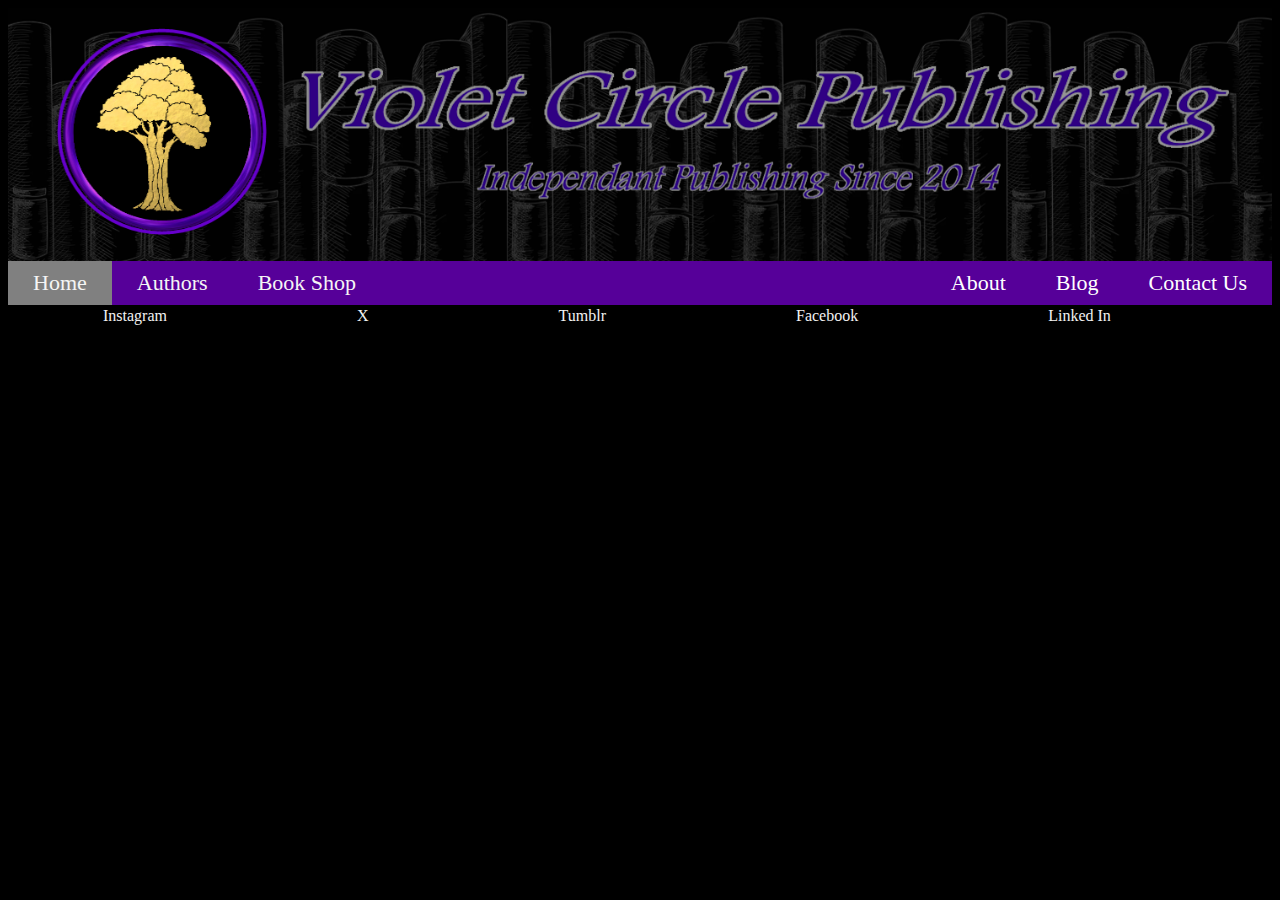
<file: copyright.html>
<!DOCTYPE html>
<html lang="en">
    <head>
        <div class="container">
            <img src="images/vcp-banner.png" alt="banner" style="width: 100%;">
        </div> 
            <meta charset="UTF-8">
            <meta name="viewport" content="width=device-width, initial-scale=1.0">
            <title>Violet Circle Publishing</title>
            <link rel="stylesheet" href="vcpstyles.css">
            <link rel="icon" type="image/x-icon" href="images/favi.png">
      </style>
    </head>
    
    <body>
        <div class="topnav" id="myTopnav">
            <a href="index.html" class="active">Home</a>
            <div class="dropdown">
                <button class="dropbtn">Authors
                  <i class="fa fa-caret-down"></i>
                </button>
                <div class="dropdown-content">
                  <a href="rjm.html">Robin John Morgan</a>
                  <a href="tedm.html">Ted Morgan</a>
                  <a href="smith.html">Colin Smith</a>
                  <a href="beale.html">Mike Beale</a>
                </div>
            </div>
                <div class="dropdown">
                    <button class="dropbtn">Book Shop
                      <i class="fa fa-caret-down"></i>
                    </button>
                    <div class="dropdown-content">
                      <a href="books.html">All Books</a>
                      <a href="childrensbks.html">Children's Books</a>
                      <a href="lit.html">Literature & Theatre</a>
                      <a href="poetry.html">Poetry & Verse</a>
                      <a href="fantasy.html">Fantasy & Adventure</a>
                      <a href="sliceoflife.html">Slice of Life</a>
                    </div>
                </div>
              <a href="contact.html" class="split">Contact Us</a>
              <a href="https://violetcircle.wordpress.com/" target="_blank" class="split">Blog</a>
              <a href="about.html" class="split">About</a>
              </div>
        </div>


        



        <div class="navbar">
            <a href="https://www.instagram.com">Instagram</a>
            <a href="https://www.x.com">X</a>
            <a href="https://www.tumblr.com">Tumblr</a>
            <a href="https://www.facebook.com">Facebook</a>
            <a href="https://www.linkedin.com">Linked In</a>
        </div>
</body>
</html>
</file>
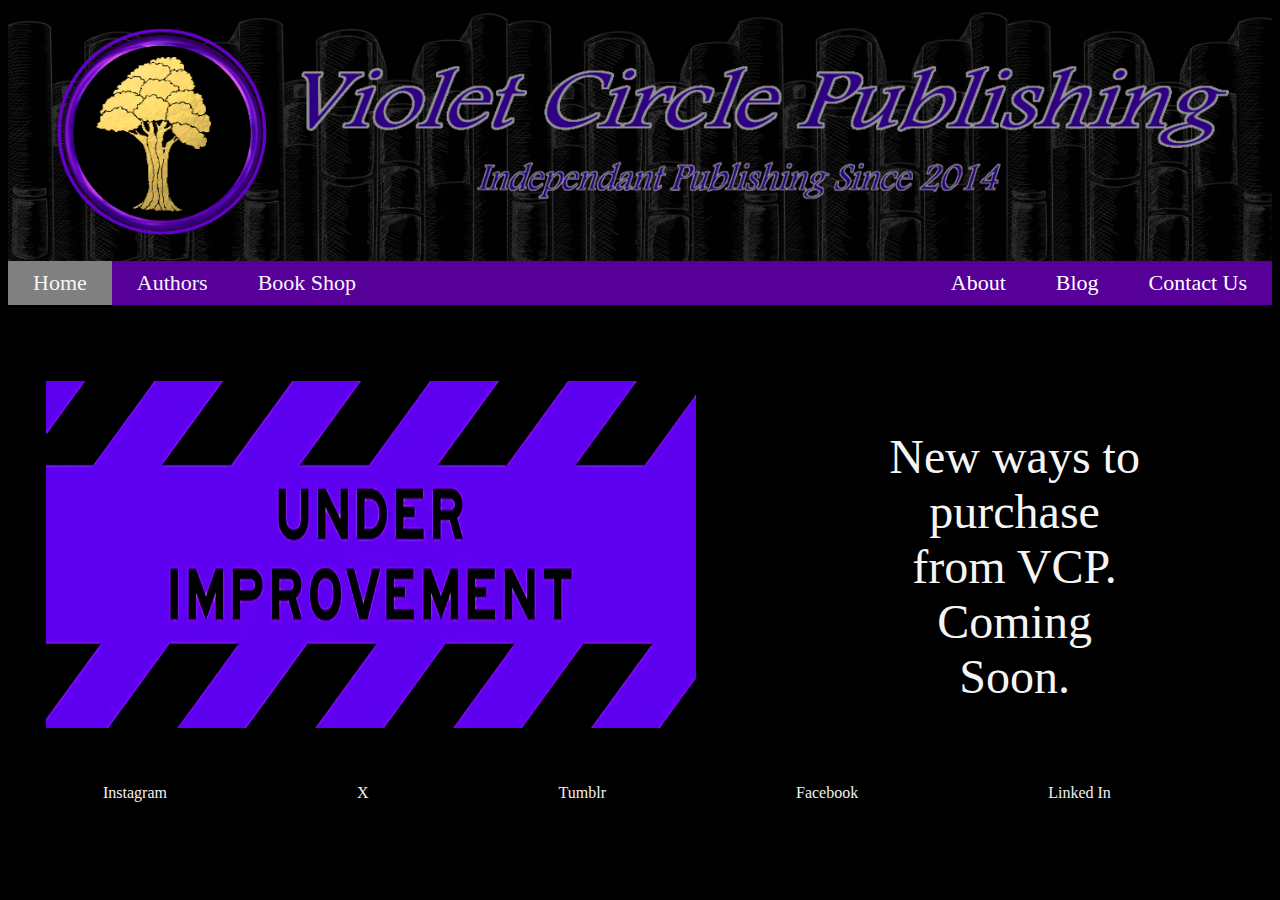
<file: fantasy.html>
<!DOCTYPE html>
<html lang="en">
    <head>
        <div class="container">
            <img src="images/vcp-banner.png" alt="banner" style="width: 100%;">
        </div> 
            <meta charset="UTF-8">
            <meta name="viewport" content="width=device-width, initial-scale=1.0">
            <title>Violet Circle Publishing</title>
            <link rel="stylesheet" href="vcpstyles.css">
            <link rel="icon" type="image/x-icon" href="images/favi.png">
    </head>
    
    <body>
        <div class="topnav" id="myTopnav">
            <a href="index.html" class="active">Home</a>
            <div class="dropdown">
                <button class="dropbtn">Authors
                  <i class="fa fa-caret-down"></i>
                </button>
                <div class="dropdown-content">
                  <a href="rjm.html">Robin John Morgan</a>
                  <a href="tedm.html">Ted Morgan</a>
                  <a href="smith.html">Colin Smith</a>
                  <a href="beale.html">Mike Beale</a>
                </div>
            </div>
                <div class="dropdown">
                    <button class="dropbtn">Book Shop
                      <i class="fa fa-caret-down"></i>
                    </button>
                    <div class="dropdown-content">
                      <a href="books.html">All Books</a>
                      <a href="childrensbks.html">Children's Books</a>
                      <a href="lit.html">Literature & Theatre</a>
                      <a href="poetry.html">Poetry & Verse</a>
                      <a href="fantasy.html">Fantasy & Adventure</a>
                      <a href="sliceoflife.html">Slice of Life</a>
                    </div>
                </div>
              <a href="contact.html" class="split">Contact Us</a>
              <a href="https://violetcircle.wordpress.com/" target="_blank" class="split">Blog</a>
              <a href="about.html" class="split">About</a>
              </div>
        </div>


        <div class="underconstruction">
          <img class='uc' src="images/ucpi.png"> 
          <p class="undcn"> New ways to purchase 
            <br>from VCP. 
            <br>Coming Soon.</p>
        </div>
                
        <br>
        <br>
        <br>



        <div class="navbar">
            <a href="https://www.instagram.com">Instagram</a>
            <a href="https://www.x.com">X</a>
            <a href="https://www.tumblr.com">Tumblr</a>
            <a href="https://www.facebook.com">Facebook</a>
            <a href="https://www.linkedin.com">Linked In</a>
        </div>
</body>
</html>
</file>
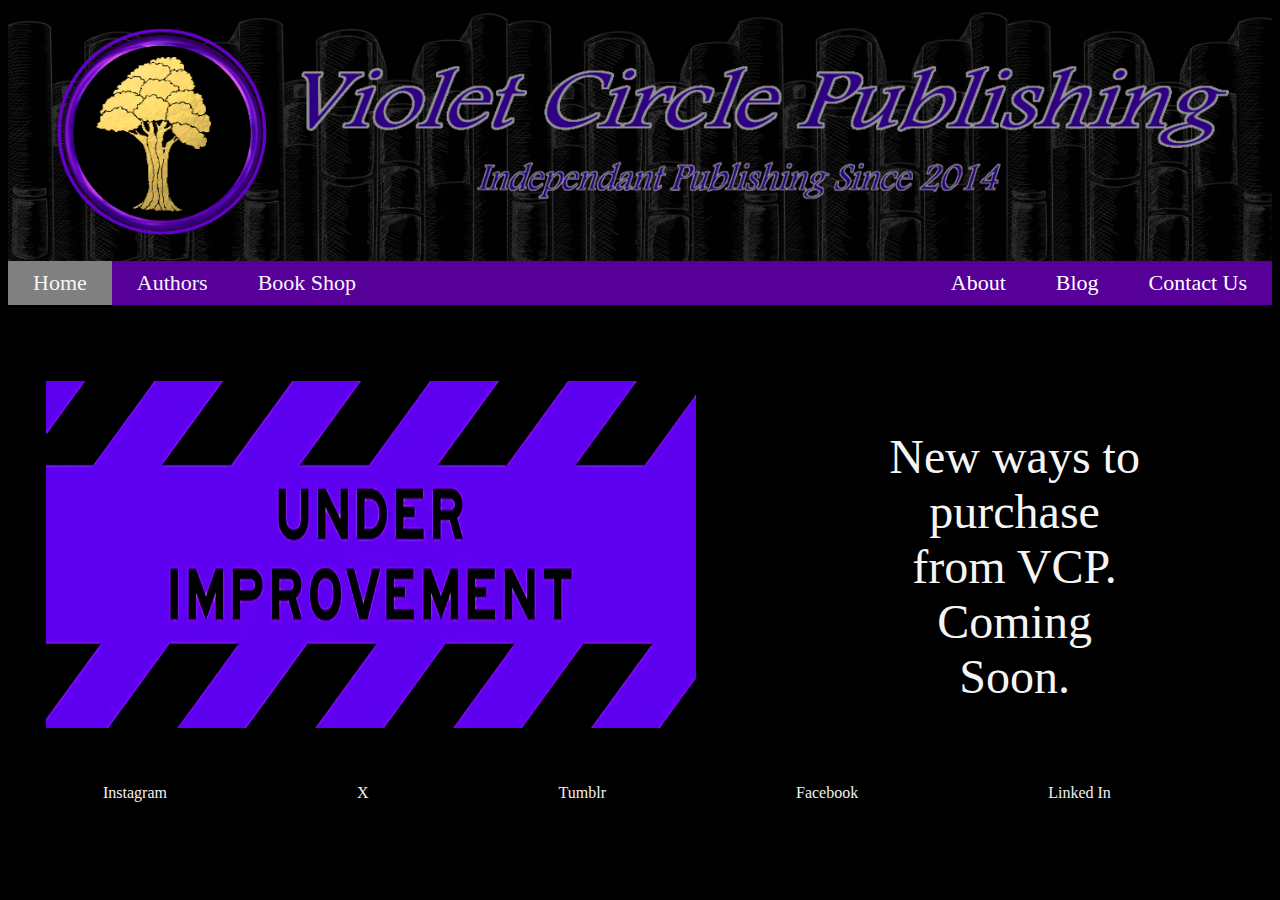
<file: lit.html>
<!DOCTYPE html>
<html lang="en">
    <head>
        <div class="container">
            <img src="images/vcp-banner.png" alt="banner" style="width: 100%;">
        </div> 
            <meta charset="UTF-8">
            <meta name="viewport" content="width=device-width, initial-scale=1.0">
            <title>Violet Circle Publishing</title>
            <link rel="stylesheet" href="vcpstyles.css">
            <link rel="icon" type="image/x-icon" href="images/favi.png">
    </head>
    
    <body>
        <div class="topnav" id="myTopnav">
            <a href="index.html" class="active">Home</a>
            <div class="dropdown">
                <button class="dropbtn">Authors
                  <i class="fa fa-caret-down"></i>
                </button>
                <div class="dropdown-content">
                  <a href="rjm.html">Robin John Morgan</a>
                  <a href="tedm.html">Ted Morgan</a>
                  <a href="smith.html">Colin Smith</a>
                  <a href="beale.html">Mike Beale</a>
                </div>
            </div>
                <div class="dropdown">
                    <button class="dropbtn">Book Shop
                      <i class="fa fa-caret-down"></i>
                    </button>
                    <div class="dropdown-content">
                      <a href="books.html">All Books</a>
                      <a href="childrensbks.html">Children's Books</a>
                      <a href="lit.html">Literature & Theatre</a>
                      <a href="poetry.html">Poetry & Verse</a>
                      <a href="fantasy.html">Fantasy & Adventure</a>
                      <a href="sliceoflife.html">Slice of Life</a>
                    </div>
                </div>
              <a href="contact.html" class="split">Contact Us</a>
              <a href="https://violetcircle.wordpress.com/" target="_blank" class="split">Blog</a>
              <a href="about.html" class="split">About</a>
              </div>
        </div>

        <div class="underconstruction">
          <img class='uc' src="images/ucpi.png"> 
          <p class="undcn"> New ways to purchase 
            <br>from VCP. 
            <br>Coming Soon.</p>
        </div>
                
        <br>
        <br>
        <br>
        



        <div class="navbar">
            <a href="https://www.instagram.com">Instagram</a>
            <a href="https://www.x.com">X</a>
            <a href="https://www.tumblr.com">Tumblr</a>
            <a href="https://www.facebook.com">Facebook</a>
            <a href="https://www.linkedin.com">Linked In</a>
        </div>
</body>
</html>
</file>
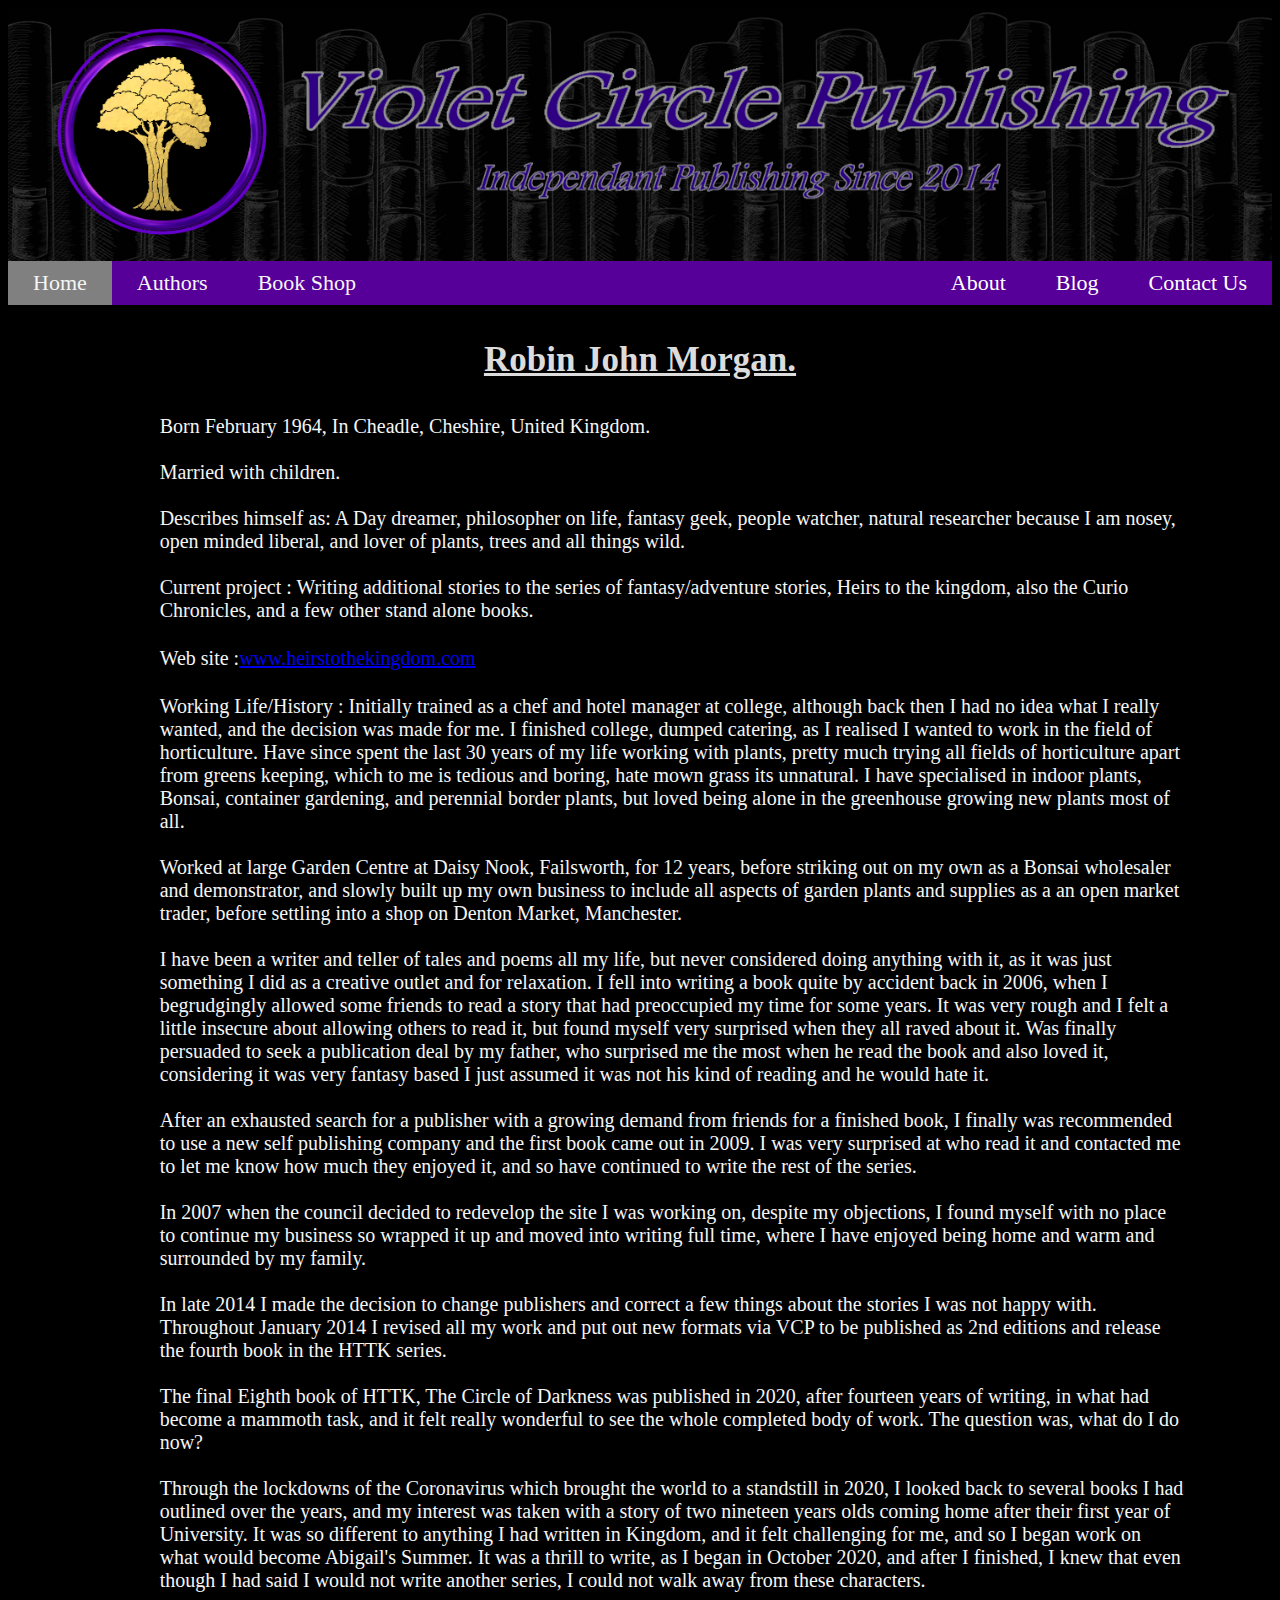
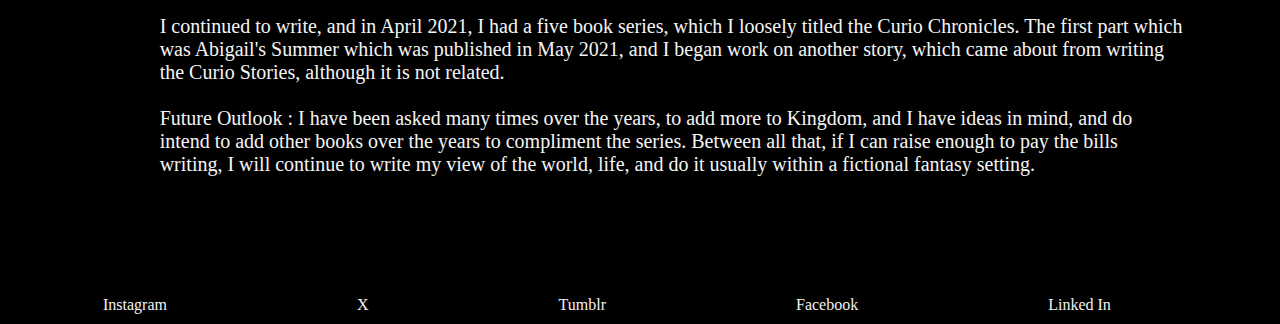
<file: rjm.html>
<!DOCTYPE html>
<html lang="en">
    <head>
        <div class="container">
            <img src="images/vcp-banner.png" alt="banner" style="width: 100%;">
        </div> 
            <meta charset="UTF-8">
            <meta name="viewport" content="width=device-width, initial-scale=1.0">
            <title>Violet Circle Publishing</title>
            <link rel="stylesheet" href="vcpstyles.css">
            <link rel="icon" type="image/x-icon" href="images/favi.png">
    </head>
    
    <body>
        <div class="topnav" id="myTopnav">
            <a href="index.html" class="active">Home</a>
            <div class="dropdown">
                <button class="dropbtn">Authors
                  <i class="fa fa-caret-down"></i>
                </button>
                <div class="dropdown-content">
                  <a href="rjm.html">Robin John Morgan</a>
                  <a href="tedm.html">Ted Morgan</a>
                  <a href="smith.html">Colin Smith</a>
                  <a href="beale.html">Mike Beale</a>
                </div>
            </div>
                <div class="dropdown">
                    <button class="dropbtn">Book Shop
                      <i class="fa fa-caret-down"></i>
                    </button>
                    <div class="dropdown-content">
                      <a href="books.html">All Books</a>
                      <a href="childrensbks.html">Children's Books</a>
                      <a href="lit.html">Literature & Theatre</a>
                      <a href="poetry.html">Poetry & Verse</a>
                      <a href="fantasy.html">Fantasy & Adventure</a>
                      <a href="sliceoflife.html">Slice of Life</a>
                    </div>
                </div>
              <a href="contact.html" class="split">Contact Us</a>
              <a href="https://violetcircle.wordpress.com/" target="_blank" class="split">Blog</a>
              <a href="about.html" class="split">About</a>
              </div>
        </div>

  <h3> Robin John Morgan. </h3>
  <div>
    <p class="rjmp"> Born February 1964, In Cheadle, Cheshire, United Kingdom.
      <br>
      <br>
      Married with children.
      <br>
      <br>
      Describes himself as:      A Day dreamer, philosopher on life, fantasy geek, people watcher, natural researcher because I am nosey, open minded liberal, and lover of plants, trees and all things wild.
      <br>
      <br>
      Current project : Writing additional stories to the series of fantasy/adventure stories, Heirs to the kingdom, also the Curio Chronicles, and a few other stand alone books.</p>
      <div>
        <p class="rjmp"> Web site : <a href="https://www.heirstothekingdom.com/index.html">www.heirstothekingdom.com</a> </p>
        </div>
        <div>
          <p class="rjmp">Working Life/History : Initially trained as a chef and hotel manager at college, although back then I had no idea what I really wanted, and the decision was made for me. I finished college, dumped catering, as I realised I wanted to work in the field of horticulture. Have since spent the last 30 years of my life working with plants, pretty much trying all fields of horticulture apart from greens keeping, which to me is tedious and boring, hate mown grass its unnatural. I have specialised in indoor plants, Bonsai, container gardening, and perennial border plants, but loved being alone in the greenhouse growing new plants most of all.
          <br>
          <br>
          Worked at large Garden Centre at Daisy Nook, Failsworth, for 12 years, before striking out on my own as a Bonsai wholesaler and demonstrator, and slowly built up my own business to include all aspects of garden plants and supplies as a an open market trader, before settling into a shop on Denton Market, Manchester.
          <br>
          <br>
          I have been a writer and teller of tales and poems all my life, but never considered doing anything with it, as it was just something I did as a creative outlet and for relaxation. I fell into writing a book quite by accident back in 2006, when I begrudgingly allowed some friends to read a story that had preoccupied my time for some years. It was very rough and I felt a little insecure about allowing others to read it, but found myself very surprised when they all raved about it. Was finally persuaded to seek a publication deal by my father, who surprised me the most when he read the book and also loved it, considering it was very fantasy based I just assumed it was not his kind of reading and he would hate it.
          <br>
          <br>
          After an exhausted search for a publisher with a growing demand from friends for a finished book, I finally was recommended to use a new self publishing company and the first book came out in 2009. I was very surprised at who read it and contacted me to let me know how much they enjoyed it, and so have continued to write the rest of the series.
          <br>
          <br>
          In 2007 when the council decided to redevelop the site I was working on, despite my objections, I found myself with no place to continue my business so wrapped it up and moved into writing full time, where I have enjoyed being home and warm and surrounded by my family.
          <br>
          <br>
          In late 2014 I made the decision to change publishers and correct a few things about the stories I was not happy with. Throughout January 2014 I revised all my work and put out new formats via VCP to be published as 2nd editions and release the fourth book in the HTTK series.
          <br>
          <br>
          The final Eighth book of HTTK, The Circle of Darkness was published in 2020, after fourteen years of writing, in what had become a mammoth task, and it felt really wonderful to see the whole completed body of work. The question was, what do I do now?
          <br>
          <br>
          Through the lockdowns of the Coronavirus which brought the world to a standstill in 2020, I looked back to several books I had outlined over the years, and my interest was taken with a story of two nineteen years olds coming home after their first year of University. It was so different to anything I had written in Kingdom, and it felt challenging for me, and so I began work on what would become Abigail's Summer. It was a thrill to write, as I began in October 2020, and after I finished, I knew that even though I had said I would not write another series, I could not walk away from these characters.
          <br>
          <br>
          I continued to write, and in April 2021, I had a five book series, which I loosely titled the Curio Chronicles. The first part which was Abigail's Summer which was published in May 2021, and I began work on another story, which came about from writing the Curio Stories, although it is not related.
          <br>
          <br>
          Future Outlook : I have been asked many times over the years, to add more to Kingdom, and I have ideas in mind, and do intend to add other books over the years to compliment the series. Between all that, if I can raise enough to pay the bills writing, I will continue to write my view of the world, life, and do it usually within a fictional fantasy setting.
          <br>
          <br>
          <br>
          <br>
          <br>
        </p>
        </div>
</div>
        



        <div class="navbar">
            <a href="https://www.instagram.com">Instagram</a>
            <a href="https://www.x.com">X</a>
            <a href="https://www.tumblr.com">Tumblr</a>
            <a href="https://www.facebook.com">Facebook</a>
            <a href="https://www.linkedin.com">Linked In</a>
        </div>
</body>
</html>
</file>
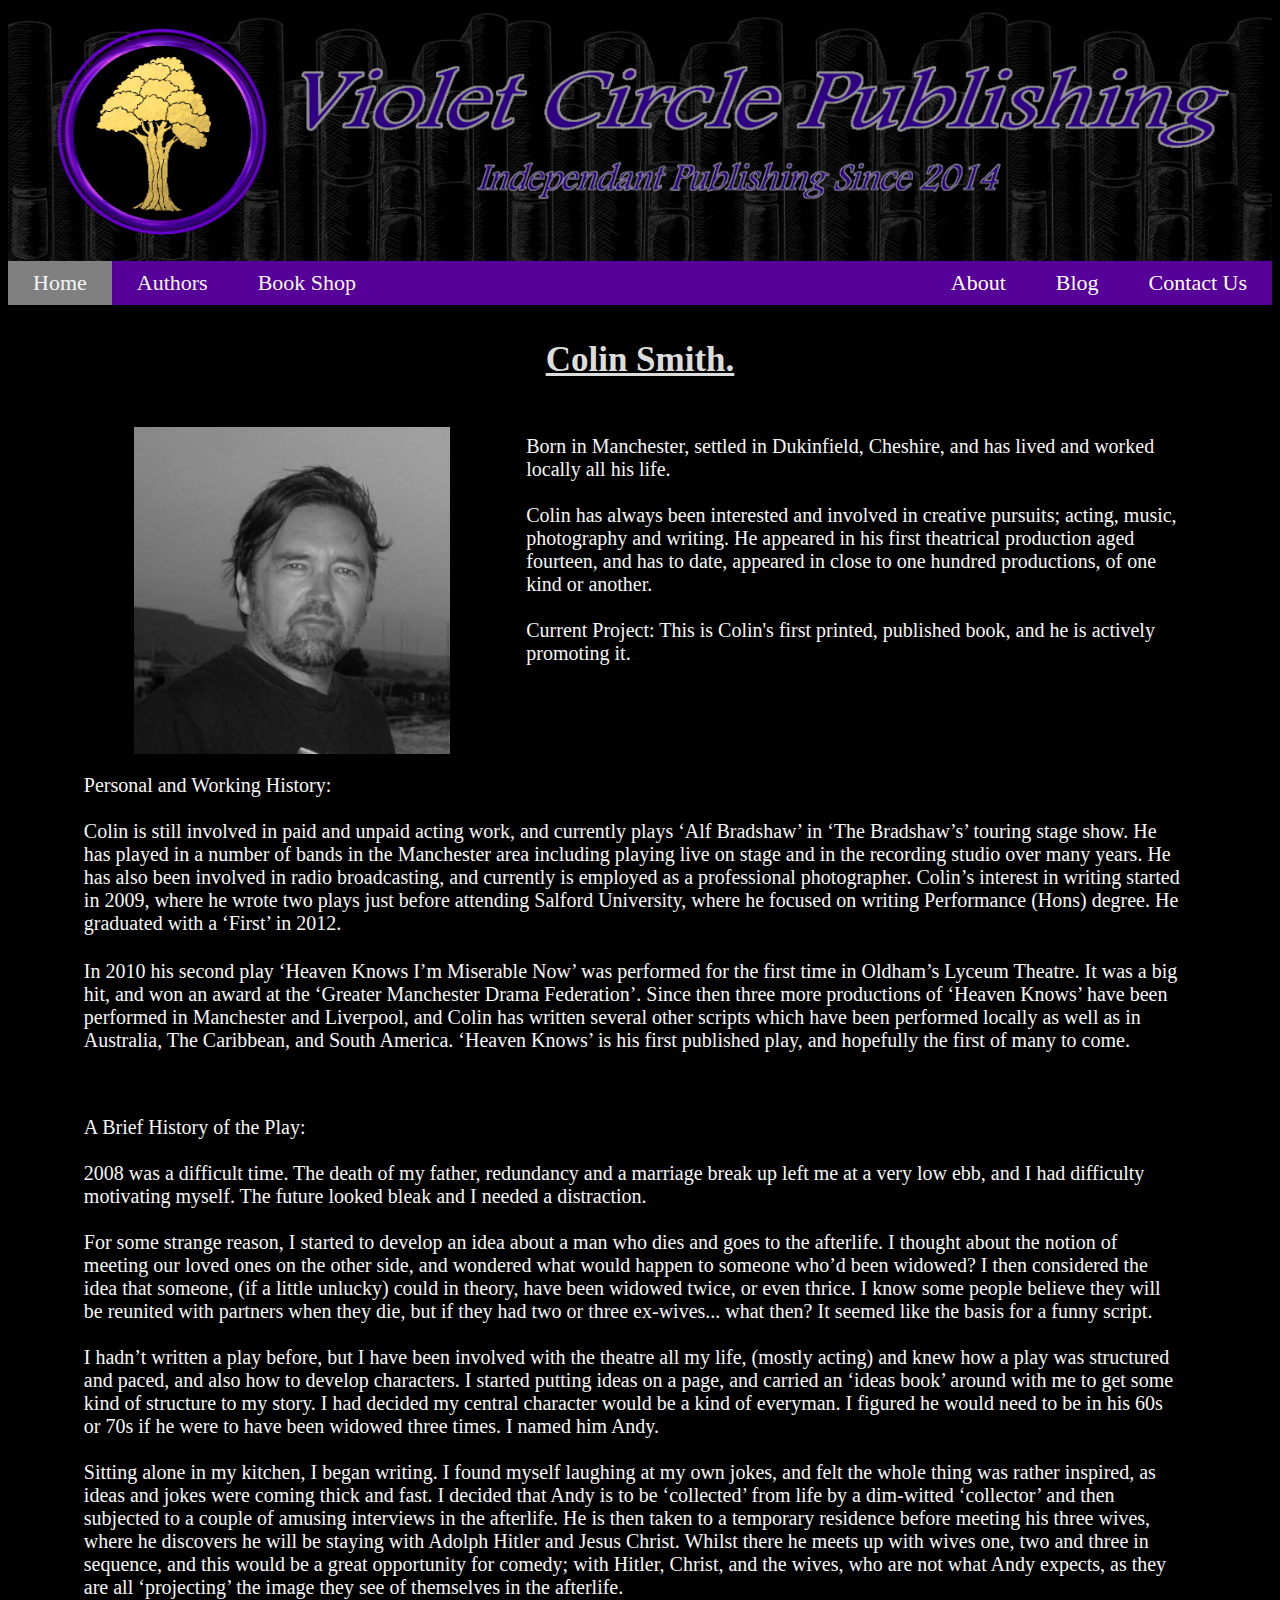
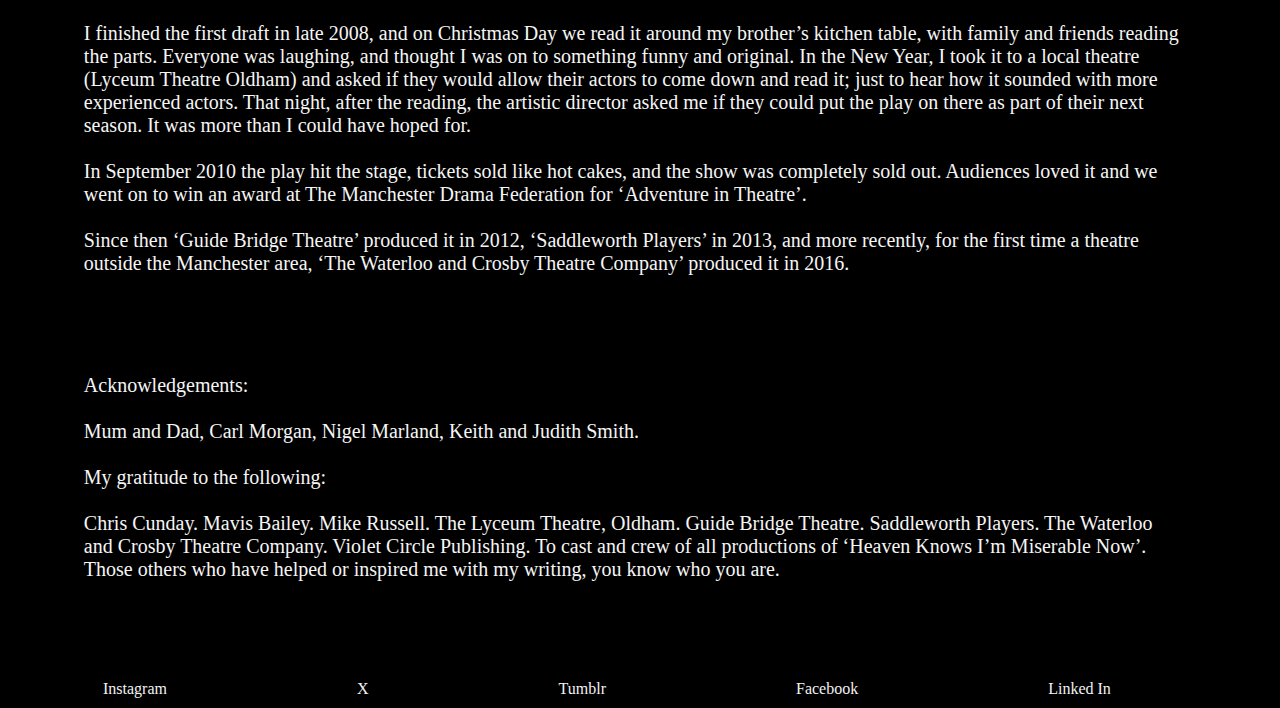
<file: smith.html>
<!DOCTYPE html>
<html lang="en">
    <head>
        <div class="container">
            <img src="images/vcp-banner.png" alt="banner" style="width: 100%;">
        </div> 
            <meta charset="UTF-8">
            <meta name="viewport" content="width=device-width, initial-scale=1.0">
            <title>Violet Circle Publishing</title>
            <link rel="stylesheet" href="vcpstyles.css">
            <link rel="icon" type="image/x-icon" href="images/favi.png">
      </style>
    </head>
    
    <body>
        <div class="topnav" id="myTopnav">
            <a href="index.html" class="active">Home</a>
            <div class="dropdown">
                <button class="dropbtn">Authors
                  <i class="fa fa-caret-down"></i>
                </button>
                <div class="dropdown-content">
                  <a href="rjm.html">Robin John Morgan</a>
                  <a href="tedm.html">Ted Morgan</a>
                  <a href="smith.html">Colin Smith</a>
                  <a href="beale.html">Mike Beale</a>
                </div>
            </div>
                <div class="dropdown">
                    <button class="dropbtn">Book Shop
                      <i class="fa fa-caret-down"></i>
                    </button>
                    <div class="dropdown-content">
                      <a href="books.html">All Books</a>
                      <a href="childrensbks.html">Children's Books</a>
                      <a href="lit.html">Literature & Theatre</a>
                      <a href="poetry.html">Poetry & Verse</a>
                      <a href="fantasy.html">Fantasy & Adventure</a>
                      <a href="sliceoflife.html">Slice of Life</a>
                    </div>
                </div>
              <a href="contact.html" class="split">Contact Us</a>
              <a href="https://violetcircle.wordpress.com/" target="_blank" class="split">Blog</a>
              <a href="about.html" class="split">About</a>
              </div>
        </div>
        <div><h3>Colin Smith.</h3></div>
<div class="smith">
  <img class="collin" src="images/authors/smith.jpg">
  <p class="csp">Born in Manchester, settled in Dukinfield, Cheshire, and has lived and worked locally all his life.
<br>
<br>Colin has always been interested and involved in creative pursuits; acting, music, photography and writing. He appeared in his first theatrical production aged fourteen, and has to date, appeared in close to one hundred productions, of one kind or another. 
<br>
<br>Current Project: This is Colin's first printed, published book, and he is actively promoting it.</p>
</div>
<div>       
<p class="csp">Personal and Working History: 
  <br>
  <br>Colin is still involved in paid and unpaid acting work, and currently plays ‘Alf Bradshaw’ in ‘The Bradshaw’s’ touring stage show. He has played in a number of bands in the Manchester area including playing live on stage and in the recording studio over many years. He has also been involved in radio broadcasting, and currently is employed as a professional photographer.
  Colin’s interest in writing started in 2009, where he wrote two plays just before attending Salford University, where he focused on writing Performance (Hons) degree. He graduated with a ‘First’ in 2012. </p> </div> 
<div>
<p class="csp">In 2010 his second play ‘Heaven Knows I’m Miserable Now’ was performed for the first time in Oldham’s Lyceum Theatre. It was a big hit, and won an award at the ‘Greater Manchester Drama Federation’. Since then three more productions of ‘Heaven Knows’ have been performed in Manchester and Liverpool, and Colin has written several other scripts which have been performed locally as well as in Australia, The Caribbean, and South America. ‘Heaven Knows’ is his first published play, and hopefully the first of many to come.</p></div> 
<br>
<div>
  <p class="csp">A Brief History of the Play:
<br><br>
    2008 was a difficult time. The death of my father, redundancy and a marriage break up left me at a very low ebb, and I had difficulty motivating myself. The future looked bleak and I needed a distraction.
  <br><br>For some strange reason, I started to develop an idea about a man who dies and goes to the afterlife. I thought about the notion of meeting our loved ones on the other side, and wondered what would happen to someone who’d been widowed? I then considered the idea that someone, (if a little unlucky) could in theory, have been widowed twice, or even thrice. I know some people believe they will be reunited with partners when they die, but if they had two or three ex-wives... what then?  It seemed like the basis for a funny script.
<br><br> I hadn’t written a play before, but I have been involved with the theatre all my life, (mostly acting) and knew how a play was structured and paced, and also how to develop characters. I started putting ideas on a page, and carried an ‘ideas book’ around with me to get some kind of structure to my story. I had decided my central character would be a kind of everyman. I figured he would need to be in his 60s or 70s if he were to have been widowed three times. I named him Andy.
<br><br>Sitting alone in my kitchen, I began writing. I found myself laughing at my own jokes, and felt the whole thing was rather inspired, as ideas and jokes were coming thick and fast. I decided that Andy is to be ‘collected’ from life by a dim-witted ‘collector’ and then subjected to a couple of amusing interviews in the afterlife. He is then taken to a temporary residence before meeting his three wives, where he discovers he will be staying with Adolph Hitler and Jesus Christ. Whilst there he meets up with wives one, two and three in sequence, and this would be a great opportunity for comedy; with Hitler, Christ, and the wives, who are not what Andy expects, as they are all ‘projecting’ the image they see of themselves in the afterlife.
<br><br> I finished the first draft in late 2008, and on Christmas Day we read it around my brother’s kitchen table, with family and friends reading the parts. Everyone was laughing, and thought I was on to something funny and original. In the New Year, I took it to a local theatre (Lyceum Theatre Oldham) and asked if they would allow their actors to come down and read it; just to hear how it sounded with more experienced actors. That night, after the reading, the artistic director asked me if they could put the play on there as part of their next season. It was more than I could have hoped for.
<br><br> In September 2010 the play hit the stage, tickets sold like hot cakes, and the show was completely sold out. Audiences loved it and we went on to win an award at The Manchester Drama Federation for ‘Adventure in Theatre’.
<br><br>Since then ‘Guide Bridge Theatre’ produced it in 2012, ‘Saddleworth Players’ in 2013, and more recently, for the first time a theatre outside the Manchester area, ‘The Waterloo and Crosby Theatre Company’ produced it in 2016.</p>
</div>
<br><br><br>
<div><p class="csp"> Acknowledgements:<br><br>
  Mum and Dad, Carl Morgan, Nigel Marland, Keith and Judith Smith.<br><br>
  My gratitude to the following:<br><br>

  Chris Cunday. Mavis Bailey. Mike Russell. The Lyceum Theatre, Oldham. Guide Bridge Theatre. Saddleworth Players. The Waterloo and Crosby Theatre Company. Violet Circle Publishing. To cast and crew of all productions of ‘Heaven Knows I’m Miserable Now’. Those others who have helped or inspired me with my writing, you know who you are.</p></div>

<br><br><br><br>




        <div class="navbar">
            <a href="https://www.instagram.com">Instagram</a>
            <a href="https://www.x.com">X</a>
            <a href="https://www.tumblr.com">Tumblr</a>
            <a href="https://www.facebook.com">Facebook</a>
            <a href="https://www.linkedin.com">Linked In</a>
        </div>
</body>
</html>
</file>
<file: vcpstyles.css>
.container {
    position: relative;
    text-align: center;
    color: black;
    display: flex;
  }
body {
    background: black;
 }

/* Create a top navigation bar with a black background color  */
.topnav {
    background-color: #560099;
    overflow: hidden;
  }
  
/* Create a right-aligned (split) link inside the navigation bar */
.topnav a.split {
    float: right;
    background-color: #560099;
    color: white;
  }

  /* Style the links inside the navigation bar */
  .topnav a {
    float: left;
    color: whitesmoke;
    text-align: center;
    padding: 09px 25px;
    text-decoration: none;
    font-size: 22px;
    font-family: Georgia, Times, 'Times New Roman', serif;
  }
  
  /* Change the color of links on hover */
  .topnav a:hover {
    background-color:goldenrod;
    color: black;
  }
  
  /* Add an active class to highlight the current page */
  .active {
  background-color: grey;
  color: black;
  }
  
  /* Hide the link that should open and close the topnav on small screens */
  .topnav .icon {
  display: none;
  }
  
  /* Dropdown container - needed to position the dropdown content */
  .dropdown {
  float: left;
  overflow: hidden;
  }
  
  /* Style the dropdown button to fit inside the topnav */
  .dropdown .dropbtn {
  font-size: 22px;
  border: none;
  outline: none;
  color: whitesmoke;
  padding: 09px 25px;
  background-color: inherit;
  font-family: inherit;
  margin: 0;
  }
  
  /* Style the dropdown content (hidden by default) */
  .dropdown-content {
  display: none;
  position: absolute;
  background-color: #560099;
  min-width: 160px;
  box-shadow: 0px 8px 16px 0px rgba(0,0,0,0.2);
  z-index: 1;
  }
  
  /* Style the links inside the dropdown */
  .dropdown-content a {
  float: none;
  color: whitesmoke;
  padding: 12px 16px;
  text-decoration: none;
  display: block;
  text-align: left;
  }
  
  /* Add a dark background on topnav links and the dropdown button on hover */
  .topnav a:hover, .dropdown:hover .dropbtn {
  background-color: goldenrod;
  color: black;
  }
  
  /* Add a grey background to dropdown links on hover */
  .dropdown-content a:hover {
  background-color: goldenrod;
  color: black;
  }
  
  /* Show the dropdown menu when the user moves the mouse over the dropdown button */
  .dropdown:hover .dropdown-content {
  display: block;
  }
  
  /* When the screen is less than 600 pixels wide, hide all links, except for the first one ("Home"). Show the link that contains should open and close the topnav (.icon) */
  @media screen and (max-width: 600px) {
  .topnav a:not(:first-child), .dropdown .dropbtn {
    display: none;
  }
  .topnav a.icon {
    float: right;
    display: block;
  }
  }
  
  /* The "responsive" class is added to the topnav with JavaScript when the user clicks on the icon. This class makes the topnav look good on small screens (display the links vertically instead of horizontally) */
  @media screen and (max-width: 600px) {
  .topnav.responsive {position: relative;}
  .topnav.responsive a.icon {
    position: absolute;
    right: 0;
    top: 0;
  }
  .topnav.responsive a {
    float: none;
    display: block;
    text-align: left;
  }
  .topnav.responsive .dropdown {float: none;}
  .topnav.responsive .dropdown-content {position: relative;}
  .topnav.responsive .dropdown .dropbtn {
    display: block;
    width: 100%;
    text-align: left;
  }
  }

/* Bottom Navbar, and make it stick */
.navbar {
    background-color:black;
    overflow: hidden;
    position:static;
    bottom: 0;
    width: 100%;
  }
  
  /* Style the links inside the navigation bar */
  .navbar a {
    float: left;
    display: flex;
    color: #f2f2f2;
    text-align: center;
    padding: 2px 95px;
    text-decoration: none;
    font-size: 16px;
  }
  
  /* Change the color of links on hover */
  .navbar a:hover {
    color: #560099;
  }
  
  /* EVERYTHING BELOW IS BASIC TEXT FORMATTING */

h3 {
  display: flex;
  justify-content: center;
  font-family: Georgia, 'Times New Roman', Times, serif;
  font-size: 35px;
  text-decoration: underline;
  margin-left: 0%;
}

h4{
  display: flex;
  justify-content: center;
  font-family: Georgia, 'Times New Roman', Times, serif;
  font-size: 22px;
}
      
h5 {
  display: flex;
  justify-content: left;
  font-family: Georgia, 'Times New Roman', Times, serif;
  font-size: 22px;
  text-decoration: underline;
  margin-left: 15%;
}



P {
  font-size: 20px;
  font-family: Georgia, 'Times New Roman', Times, serif;
  color: whitesmoke;
  margin-bottom: 2%;
  margin-left: 15%;
  margin-right: 10%;
  display: flex;
  justify-content: last baseline;
}

.collin {
width: 25%;
margin-top: 1%;
margin-left: 10%;
}
.smith {
  display: flex;
 justify-content:space-evenly;
}
.csp {
  font-size: 20px;
  font-family: Georgia, 'Times New Roman', Times, serif;
  color: whitesmoke;
  margin-left: 6%;
  margin-right: 7%;
  display: flex;
  justify-content: left;
}

.mike {
  width: 25%;
  height: 25%;
  margin-top: 1%;
  margin-left: 10%;
  }
  .beale {
    display: flex;
   justify-content:space-evenly;
  
  }

.mbp {
  font-size: 20px;
  font-family: Georgia, 'Times New Roman', Times, serif;
  color: whitesmoke;
  margin-left: 6%;
  margin-right: 7%;
  display: flex;
  justify-content: left;
}

.teddy {
  display: flex;
justify-content: space-evenly;
height: 15%;
}

.temo {
  width: 25%;
  margin-top: 1%;
  margin-left: 10%;
}

.tmp {
  font-size: 20px;
  font-family: Georgia, 'Times New Roman', Times, serif;
  color: whitesmoke;
  margin-left: 6%;
  margin-right: 7%;
  display: flex;
  justify-content: left;
}

.morgan {
  width: 25%;
  margin-top: 1%;
  margin-left: 10%;
  }

  .rjmorg {
    display: flex;
    justify-content: space-evenly;
    width: 20vw;
  }

.rjmp {
  font-size: 20px;
  font-family: Georgia, 'Times New Roman', Times, serif;
  color: whitesmoke;
  margin-left: 12%;
  margin-right: 7%;
}



  /* Books Carousel */

  element.style {
    position: absolute;
    overflow: hidden;
    left: 355px;
    top: 270px;
    width: 100%;
    height: auto;
    z-index: 8;
  }
user agent stylesheet
div {
    display: flex;
    unicode-bidi: isolate;
}
div#container {
    width: 100%;
    height: auto;
    margin-top: 0px;
    margin-left: 0px;
    text-align: left;
}
body {
    background-color: black;
    color: gainsboro;
}

  /* EXTERNAL SITE LINKS */

  .wrapper{
    /* width: 100%; */
    display:flex;
    flex-direction:row;
    justify-content:center; 
    align-items:center;
    flex-wrap: wrap; 
}
.card {
  max-width: 250px;
  align-items: flex-start;
  text-align: center;
  margin-top: 3%;
  margin-right: 3%;
}
.productName {
font-family: Georgia, 'Times New Roman', Times, serif;
justify-content: center;
}
.price {
  font-family: Georgia, 'Times New Roman', Times, serif;
  justify-content: center;
}
.button {
  justify-content: center;
}
.underconstruction {
  display: flex;
  justify-content: space-evenly;
  margin-top: 6%;
  margin-left: 3%;
}
.undcn {
  font-family: Georgia, 'Times New Roman', Times, serif;
  font-size: 48px;
  text-align: center;
  align-content: center;
}
</file>
